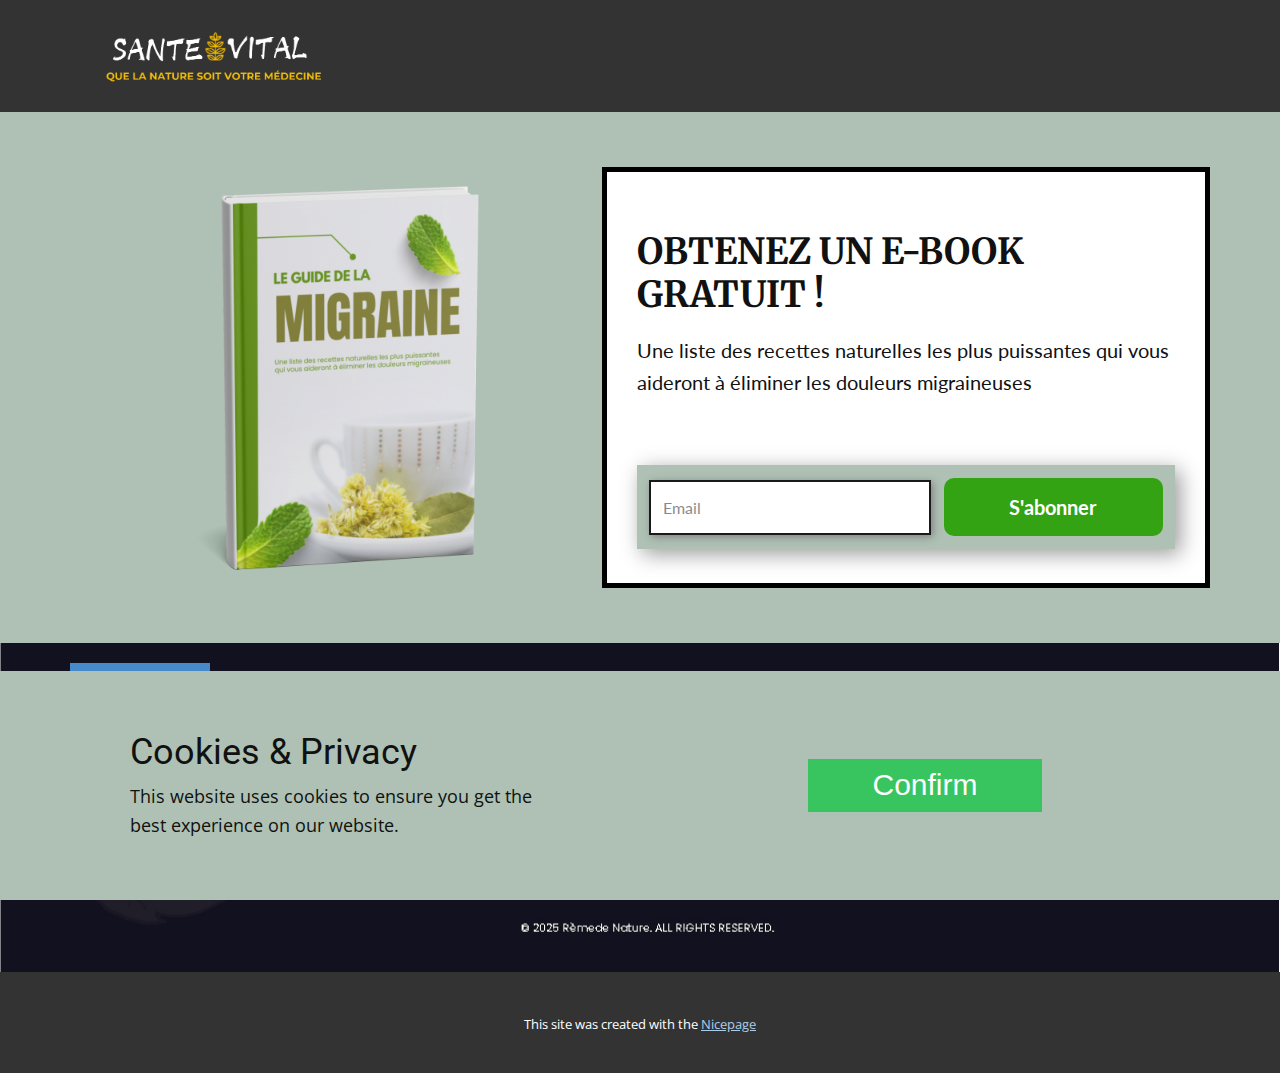
<file: E-book-gratuit-!.html>
<!DOCTYPE html>
<html style="font-size: 16px;" lang="pt"><head>
    <meta name="viewport" content="width=device-width, initial-scale=1.0">
    <meta charset="utf-8">
    <meta name="keywords" content="">
    <meta name="description" content="">
    <title>E-book gratuit !</title>
    <link rel="stylesheet" href="nicepage.css" media="screen">
<link rel="stylesheet" href="E-book-gratuit-!.css" media="screen">
    <script class="u-script" type="text/javascript" src="jquery.js" defer=""></script>
    <script class="u-script" type="text/javascript" src="nicepage.js" defer=""></script>
    <meta name="generator" content="Nicepage 7.4.4, nicepage.com">
    <meta name="referrer" content="origin">
    <meta property="og:url" content="https://dernatur.shop/e-book-gratuit">
    <link rel="icon" href="images/favicon.png">
    
    
    
    <link id="u-theme-google-font" rel="stylesheet" href="https://fonts.googleapis.com/css?family=Roboto:100,100i,300,300i,400,400i,500,500i,700,700i,900,900i|Open+Sans:300,300i,400,400i,500,500i,600,600i,700,700i,800,800i">
    <link id="u-page-google-font" rel="stylesheet" href="https://fonts.googleapis.com/css?family=Merriweather:300,300i,400,400i,700,700i,900,900i|Lato:100,100i,300,300i,400,400i,700,700i,900,900i">
    <script type="application/ld+json">{
		"@context": "http://schema.org",
		"@type": "Organization",
		"name": "Santé Vital",
		"logo": "images/Jardindegurison5.png"
}</script>
    <meta name="theme-color" content="#478ac9">
    <meta property="og:title" content="E-book gratuit !">
    <meta property="og:description" content="">
    <meta property="og:type" content="website">
  <meta data-intl-tel-input-cdn-path="intlTelInput/"></head>
  <body data-path-to-root="./" data-include-products="true" class="u-body u-xl-mode" data-lang="pt"><header class="u-clearfix u-grey-80 u-header" id="header"><div class="u-clearfix u-sheet u-sheet-1">
        <a href="#" class="u-align-center-md u-align-center-sm u-align-center-xs u-image u-logo u-image-1" data-image-width="768" data-image-height="169">
          <img src="images/Jardindegurison5.png" class="u-logo-image u-logo-image-1">
        </a>
      </div></header>
    <section class="u-clearfix u-container-align-center u-custom-color-9 u-section-1" id="sec-6325">
      <div class="u-clearfix u-sheet u-sheet-1">
        <div class="data-layout-selected u-clearfix u-expanded-width u-layout-wrap u-layout-wrap-1">
          <div class="u-layout">
            <div class="u-layout-row">
              <div class="u-container-align-center u-container-style u-layout-cell u-size-28-lg u-size-28-xl u-size-60-md u-size-60-sm u-size-60-xs u-layout-cell-1">
                <div class="u-container-layout u-valign-middle u-container-layout-1">
                  <img class="custom-expanded u-image u-image-contain u-image-1" src="images/Semnome2048x2048px2.png" data-image-width="2048" data-image-height="2048">
                </div>
              </div>
              <div class="u-container-align-center-md u-container-align-center-sm u-container-align-center-xs u-container-style u-layout-cell u-size-32-lg u-size-32-xl u-size-60-md u-size-60-sm u-size-60-xs u-white u-layout-cell-2">
                <div class="u-border-5 u-border-black u-container-layout u-container-layout-2">
                  <h3 class="u-align-center-md u-align-center-sm u-align-center-xs u-align-left-lg u-align-left-xl u-custom-font u-font-merriweather u-text u-text-default u-text-1"> Obtenez un e-book gratuit !</h3>
                  <p class="u-align-center-md u-align-center-sm u-align-center-xs u-align-left-lg u-align-left-xl u-custom-font u-font-lato u-text u-text-default u-text-2"> Une liste des recettes naturelles les plus puissantes qui vous aideront à éliminer les douleurs migraineuses<br>
                  </p>
                  <div class="u-border-11 u-border-custom-color-9 u-custom-color-9 u-form u-form-1">
                    <form action="https://forms.nicepagesrv.com/v2/form/process" class="u-clearfix u-form-horizontal u-form-spacing-13 u-inner-form" source="email" name="form-1" style="padding: 1px;" redirect-address="https://drive.google.com/file/d/1kFaWgYKowP_oICnLDPSVUn2MupN8xYCs/view?usp=sharing" redirect="true">
                      <div class="u-form-email u-form-group u-label-none">
                        <label for="email-09c8" class="u-label">Email</label>
                        <input type="email" placeholder="Email" id="email-09c8" name="email" class="u-border-2 u-border-grey-90 u-custom-font u-font-lato u-input u-input-rectangle u-text-body-color u-input-1" required="">
                      </div>
                      <div class="u-align-left u-form-group u-form-submit u-label-none">
                        <a href="#" class="u-active-custom-color-10 u-border-none u-btn u-btn-round u-btn-submit u-button-style u-custom-color-10 u-custom-font u-font-lato u-hover-custom-color-10 u-radius u-btn-1"> S'abonner</a>
                        <input type="submit" value="submit" class="u-form-control-hidden">
                      </div>
                      <div class="u-form-send-message u-form-send-success"> Thank you! Your message has been sent. </div>
                      <div class="u-form-send-error u-form-send-message"> Unable to send your message. Please fix errors then try again. </div>
                      <input type="hidden" value="" name="recaptchaResponse">
                      <input type="hidden" name="formServices" value="4eddaa73-af36-3db8-f74d-b4d9a27a1f5f">
                    </form>
                  </div>
                </div>
              </div>
            </div>
          </div>
        </div>
      </div>
    </section>
    
    
    
    <footer class="u-align-center u-clearfix u-container-align-center u-footer u-image u-footer" id="footer"><div class="u-clearfix u-sheet u-sheet-1">
        <a href="./" data-page-id="1848626447" class="u-btn u-button-style u-btn-1" title="Santé Vital">Santé Vital</a>
      </div></footer>
    <section class="u-backlink u-clearfix u-grey-80">
      <p class="u-text">
        <span>This site was created with the </span>
        <a class="u-link" href="https://nicepage.com/" target="_blank" rel="nofollow">
          <span>Nicepage</span>
        </a>
      </p>
    </section><section class="u-align-center u-clearfix u-container-align-center u-cookies-consent u-custom-color-9 u-cookies-consent" id="gdpr">
      <div class="u-clearfix u-sheet u-valign-middle u-sheet-1">
        <div class="data-layout-selected u-clearfix u-expanded-width u-layout-wrap u-layout-wrap-1">
          <div class="u-gutter-0 u-layout">
            <div class="u-layout-row">
              <div class="u-container-style u-layout-cell u-shape-rectangle u-size-30 u-layout-cell-1">
                <div class="u-container-layout u-valign-middle u-container-layout-1">
                  <h3 class="u-text u-text-default u-text-1">Cookies &amp; Privacy</h3>
                  <p class="u-text u-text-default u-text-2">This website uses cookies to ensure you get the best experience on our website.</p>
                </div>
              </div>
              <div class="u-align-left u-container-style u-layout-cell u-shape-rectangle u-size-30 u-layout-cell-2">
                <div class="u-container-layout u-container-layout-2">
                  <a href="###" class="u-border-none u-btn u-button-confirm u-button-style u-custom-color-8 u-custom-font u-font-arial u-btn-1">Confirm</a>
                </div>
              </div>
            </div>
          </div>
        </div>
      </div>
    <style> .u-cookies-consent {
  background-image: none;
}

.u-cookies-consent .u-sheet-1 {
  min-height: 228px;
}

.u-cookies-consent .u-layout-wrap-1 {
  margin-top: 30px;
  margin-bottom: 30px;
}

.u-cookies-consent .u-layout-cell-1 {
  min-height: 152px;
}

.u-cookies-consent .u-container-layout-1 {
  padding: 30px 60px;
}

.u-cookies-consent .u-text-1 {
  margin-top: 0;
  margin-right: 20px;
  margin-bottom: 0;
}

.u-cookies-consent .u-text-2 {
  margin: 8px 20px 0 0;
}

.u-cookies-consent .u-layout-cell-2 {
  min-height: 169px;
}

.u-cookies-consent .u-container-layout-2 {
  padding: 30px;
}

.u-cookies-consent .u-btn-1 {
  font-size: 1.875rem;
  background-image: none;
  margin: 28px auto 0;
  padding: 5px 64px 6px;
}

@media (max-width: 1199px) {
  .u-cookies-consent .u-sheet-1 {
    min-height: 201px;
  }

  .u-cookies-consent .u-layout-cell-1 {
    min-height: 125px;
  }

  .u-cookies-consent .u-text-1 {
    margin-right: 0;
  }

  .u-cookies-consent .u-text-2 {
    margin-right: 0;
  }

  .u-cookies-consent .u-layout-cell-2 {
    min-height: 139px;
  }
}

@media (max-width: 991px) {
  .u-cookies-consent .u-sheet-1 {
    min-height: 176px;
  }

  .u-cookies-consent .u-layout-cell-1 {
    min-height: 100px;
  }

  .u-cookies-consent .u-container-layout-1 {
    padding-left: 30px;
    padding-right: 30px;
  }

  .u-cookies-consent .u-layout-cell-2 {
    min-height: 100px;
  }
}

@media (max-width: 767px) {
  .u-cookies-consent .u-sheet-1 {
    min-height: 276px;
  }

  .u-cookies-consent .u-layout-cell-1 {
    min-height: 154px;
  }

  .u-cookies-consent .u-container-layout-1 {
    padding-left: 10px;
    padding-right: 10px;
    padding-bottom: 20px;
  }

  .u-cookies-consent .u-layout-cell-2 {
    min-height: 65px;
  }

  .u-cookies-consent .u-container-layout-2 {
    padding: 10px;
  }
}

@media (max-width: 575px) {
  .u-cookies-consent .u-layout-cell-1 {
    min-height: 100px;
  }

  .u-cookies-consent .u-layout-cell-2 {
    min-height: 15px;
  }
}</style></section>
  
</body></html>
</file>
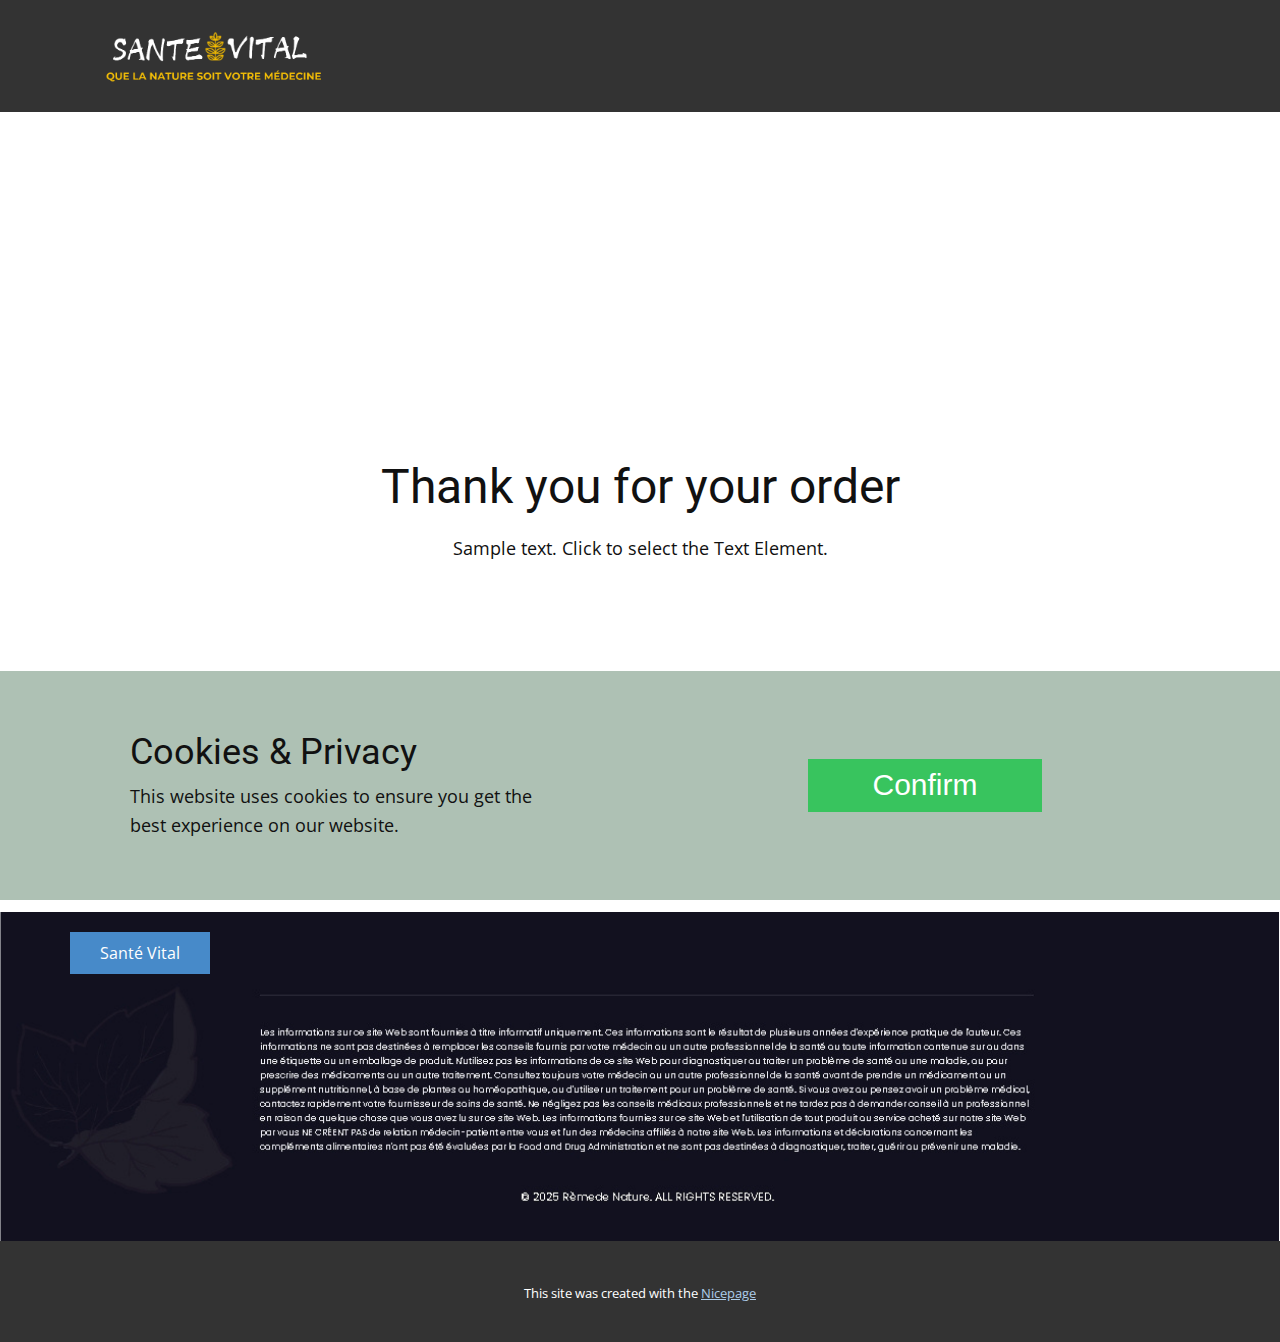
<file: thank-you-page.html>
<!DOCTYPE html>
<html style="font-size: 16px;" lang="pt"><head>
    <meta name="viewport" content="width=device-width, initial-scale=1.0">
    <meta charset="utf-8">
    <meta name="keywords" content="Thank you for your order">
    <meta name="description" content="">
    <title>Thank You Page Template</title>
    <link rel="stylesheet" href="nicepage.css" media="screen">
<link rel="stylesheet" href="Thank-You-Page-Template.css" media="screen">
    <script class="u-script" type="text/javascript" src="jquery.js" defer=""></script>
    <script class="u-script" type="text/javascript" src="nicepage.js" defer=""></script>
    <meta name="generator" content="Nicepage 7.4.4, nicepage.com">
    <link rel="icon" href="images/favicon.png">
    
    
    
    <link id="u-theme-google-font" rel="stylesheet" href="https://fonts.googleapis.com/css?family=Roboto:100,100i,300,300i,400,400i,500,500i,700,700i,900,900i|Open+Sans:300,300i,400,400i,500,500i,600,600i,700,700i,800,800i">
    <script type="application/ld+json">{
		"@context": "http://schema.org",
		"@type": "Organization",
		"name": "Santé Vital",
		"logo": "images/Jardindegurison5.png"
}</script>
    <meta name="theme-color" content="#478ac9">
    <meta property="og:title" content="Thank You Page Template">
    <meta property="og:description" content="">
    <meta property="og:type" content="website">
  <meta data-intl-tel-input-cdn-path="intlTelInput/"></head>
  <body data-path-to-root="./" data-include-products="true" class="u-body u-xl-mode" data-lang="pt"><header class="u-clearfix u-grey-80 u-header" id="header"><div class="u-clearfix u-sheet u-sheet-1">
        <a href="#" class="u-align-center-md u-align-center-sm u-align-center-xs u-image u-logo u-image-1" data-image-width="768" data-image-height="169">
          <img src="images/Jardindegurison5.png" class="u-logo-image u-logo-image-1">
        </a>
      </div></header>
    <section class="u-align-center u-clearfix u-container-align-center u-section-1" id="block-1">
      <div class="u-clearfix u-sheet u-valign-middle u-sheet-1">
        <h2 class="u-align-center u-text u-text-default u-text-1"> Thank you for your order</h2>
        <p class="u-align-center u-text u-text-default u-text-2">Sample text. Click to select the Text Element.</p>
      </div>
    </section>
    
    
    
    <footer class="u-align-center u-clearfix u-container-align-center u-footer u-image u-footer" id="footer"><div class="u-clearfix u-sheet u-sheet-1">
        <a href="./" data-page-id="1848626447" class="u-btn u-button-style u-btn-1" title="Santé Vital">Santé Vital</a>
      </div></footer>
    <section class="u-backlink u-clearfix u-grey-80">
      <p class="u-text">
        <span>This site was created with the </span>
        <a class="u-link" href="https://nicepage.com/" target="_blank" rel="nofollow">
          <span>Nicepage</span>
        </a>
      </p>
    </section><section class="u-align-center u-clearfix u-container-align-center u-cookies-consent u-custom-color-9 u-cookies-consent" id="gdpr">
      <div class="u-clearfix u-sheet u-valign-middle u-sheet-1">
        <div class="data-layout-selected u-clearfix u-expanded-width u-layout-wrap u-layout-wrap-1">
          <div class="u-gutter-0 u-layout">
            <div class="u-layout-row">
              <div class="u-container-style u-layout-cell u-shape-rectangle u-size-30 u-layout-cell-1">
                <div class="u-container-layout u-valign-middle u-container-layout-1">
                  <h3 class="u-text u-text-default u-text-1">Cookies &amp; Privacy</h3>
                  <p class="u-text u-text-default u-text-2">This website uses cookies to ensure you get the best experience on our website.</p>
                </div>
              </div>
              <div class="u-align-left u-container-style u-layout-cell u-shape-rectangle u-size-30 u-layout-cell-2">
                <div class="u-container-layout u-container-layout-2">
                  <a href="###" class="u-border-none u-btn u-button-confirm u-button-style u-custom-color-8 u-custom-font u-font-arial u-btn-1">Confirm</a>
                </div>
              </div>
            </div>
          </div>
        </div>
      </div>
    <style> .u-cookies-consent {
  background-image: none;
}

.u-cookies-consent .u-sheet-1 {
  min-height: 228px;
}

.u-cookies-consent .u-layout-wrap-1 {
  margin-top: 30px;
  margin-bottom: 30px;
}

.u-cookies-consent .u-layout-cell-1 {
  min-height: 152px;
}

.u-cookies-consent .u-container-layout-1 {
  padding: 30px 60px;
}

.u-cookies-consent .u-text-1 {
  margin-top: 0;
  margin-right: 20px;
  margin-bottom: 0;
}

.u-cookies-consent .u-text-2 {
  margin: 8px 20px 0 0;
}

.u-cookies-consent .u-layout-cell-2 {
  min-height: 169px;
}

.u-cookies-consent .u-container-layout-2 {
  padding: 30px;
}

.u-cookies-consent .u-btn-1 {
  font-size: 1.875rem;
  background-image: none;
  margin: 28px auto 0;
  padding: 5px 64px 6px;
}

@media (max-width: 1199px) {
  .u-cookies-consent .u-sheet-1 {
    min-height: 201px;
  }

  .u-cookies-consent .u-layout-cell-1 {
    min-height: 125px;
  }

  .u-cookies-consent .u-text-1 {
    margin-right: 0;
  }

  .u-cookies-consent .u-text-2 {
    margin-right: 0;
  }

  .u-cookies-consent .u-layout-cell-2 {
    min-height: 139px;
  }
}

@media (max-width: 991px) {
  .u-cookies-consent .u-sheet-1 {
    min-height: 176px;
  }

  .u-cookies-consent .u-layout-cell-1 {
    min-height: 100px;
  }

  .u-cookies-consent .u-container-layout-1 {
    padding-left: 30px;
    padding-right: 30px;
  }

  .u-cookies-consent .u-layout-cell-2 {
    min-height: 100px;
  }
}

@media (max-width: 767px) {
  .u-cookies-consent .u-sheet-1 {
    min-height: 276px;
  }

  .u-cookies-consent .u-layout-cell-1 {
    min-height: 154px;
  }

  .u-cookies-consent .u-container-layout-1 {
    padding-left: 10px;
    padding-right: 10px;
    padding-bottom: 20px;
  }

  .u-cookies-consent .u-layout-cell-2 {
    min-height: 65px;
  }

  .u-cookies-consent .u-container-layout-2 {
    padding: 10px;
  }
}

@media (max-width: 575px) {
  .u-cookies-consent .u-layout-cell-1 {
    min-height: 100px;
  }

  .u-cookies-consent .u-layout-cell-2 {
    min-height: 15px;
  }
}</style></section>
  
</body></html>
</file>
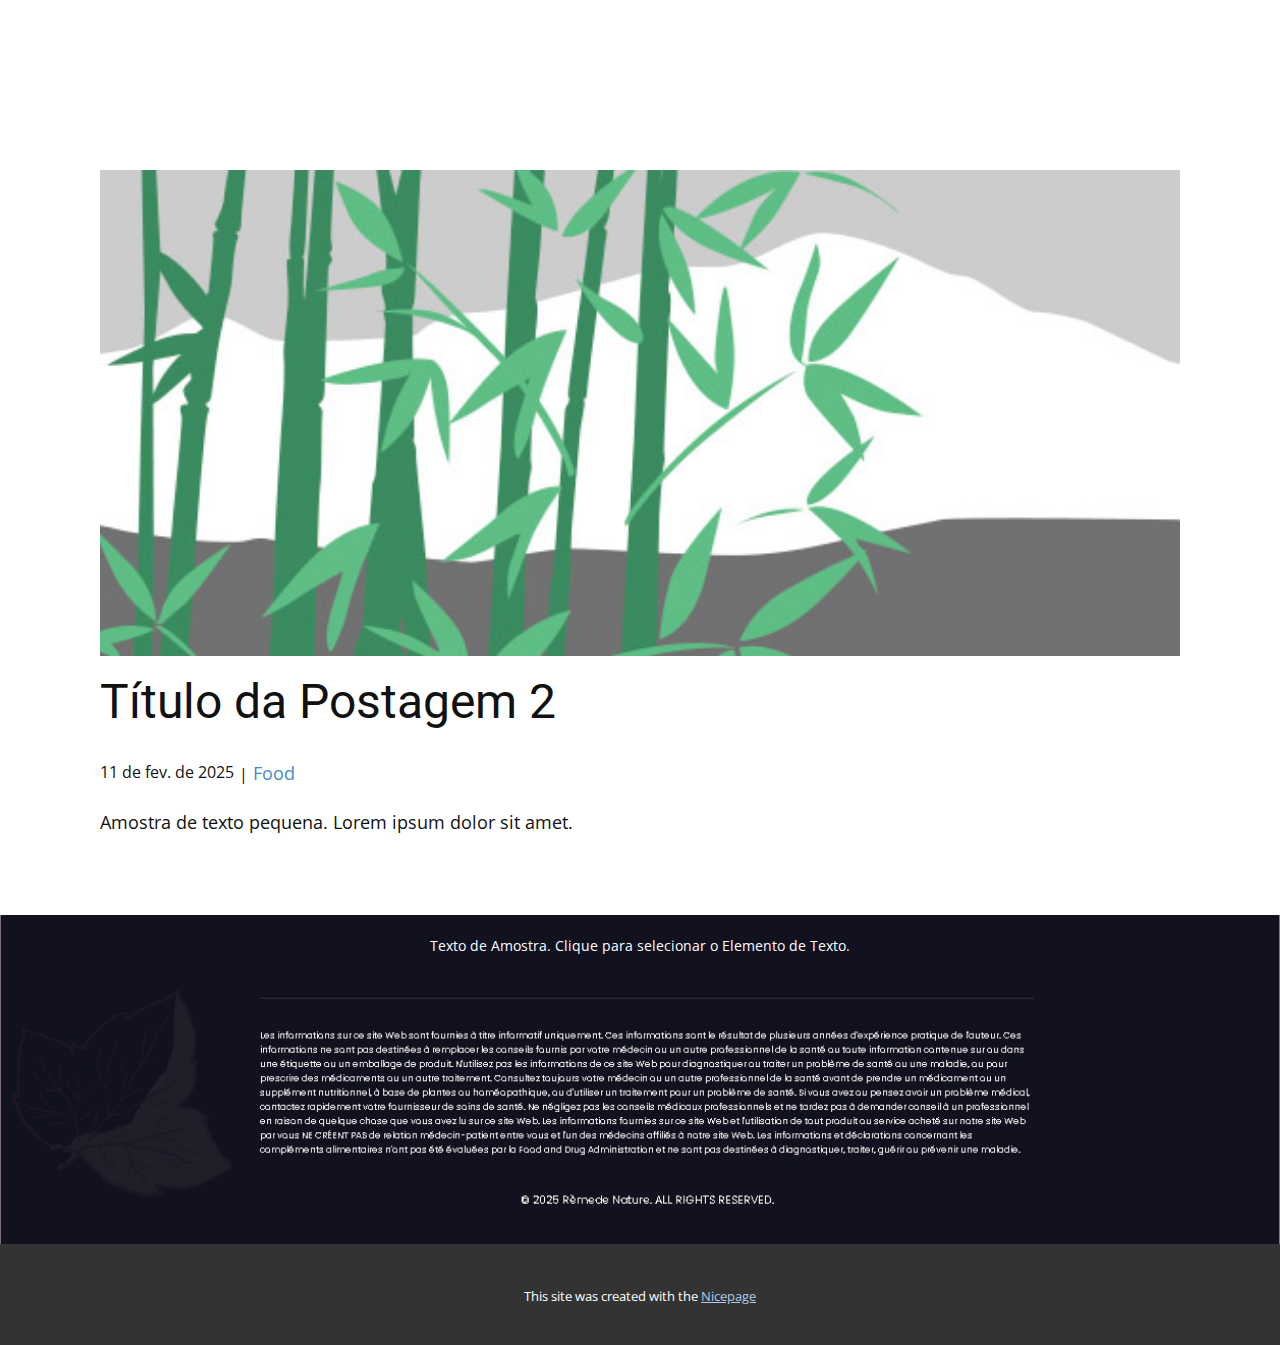
<file: blog/post-1.html>
<!DOCTYPE html>
<html style="font-size: 16px;" lang="fr-FR"><head>
    <meta name="viewport" content="width=device-width, initial-scale=1.0">
    <meta charset="utf-8">
    <meta name="keywords" content="Título da Postagem 1">
    <meta name="description" content="">
    <title>Título da Postagem 2</title>
    <link rel="stylesheet" href="../nicepage.css" media="screen">
<link rel="stylesheet" href="../Post-Template.css" media="screen">
    <script class="u-script" type="text/javascript" src="../jquery.js" defer=""></script>
    <script class="u-script" type="text/javascript" src="../nicepage.js" defer=""></script>
    <meta name="generator" content="Nicepage 7.3.1, nicepage.com">
    <link rel="icon" href="../images/favicon.png">
    
    
    
    <link id="u-theme-google-font" rel="stylesheet" href="https://fonts.googleapis.com/css?family=Roboto:100,100i,300,300i,400,400i,500,500i,700,700i,900,900i|Open+Sans:300,300i,400,400i,500,500i,600,600i,700,700i,800,800i">
    <script type="application/ld+json">{
		"@context": "http://schema.org",
		"@type": "Organization",
		"name": "Site2"
}</script>
    <meta name="theme-color" content="#478ac9">
  <meta data-intl-tel-input-cdn-path="intlTelInput/"></head>
  <body data-path-to-root="./" data-include-products="true" class="u-body u-xl-mode" data-lang="fr"><header class="u-clearfix u-header" id="header" data-animation-name="" data-animation-duration="0" data-animation-delay="0" data-animation-direction=""><div class="u-clearfix u-sheet u-sheet-1"></div></header>
    <section class="u-align-center u-clearfix u-section-1" id="block-1">
      <div class="u-clearfix u-sheet u-valign-middle-md u-valign-middle-sm u-valign-middle-xs u-sheet-1"><!--post_details--><!--post_details_options_json--><!--{"source":""}--><!--/post_details_options_json--><!--blog_post-->
        <div class="u-container-style u-expanded-width u-post-details u-post-details-1">
          <div class="u-container-layout u-valign-middle u-container-layout-1"><!--blog_post_image-->
            <img alt="" class="u-blog-control u-expanded-width u-image u-image-default u-image-1" src="../images/68f64b9d.jpeg"><!--/blog_post_image--><!--blog_post_header-->
            <h2 class="u-blog-control u-text u-text-1">Título da Postagem 2</h2><!--/blog_post_header--><!--blog_post_metadata-->
            <div class="u-blog-control u-metadata u-metadata-1"><!--blog_post_metadata_date-->
              <span class="u-meta-date u-meta-icon">11 de fev. de 2025</span><!--/blog_post_metadata_date--><!--blog_post_metadata_category-->
              <span class="u-meta-category u-meta-icon"><a href="../blog/blog.html#/blog-1///1">Food</a></span><!--/blog_post_metadata_category--><!--blog_post_metadata_comments-->
              <!--/blog_post_metadata_comments-->
            </div><!--/blog_post_metadata--><!--blog_post_content-->
            <div class="u-align-justify u-blog-control u-post-content u-text u-text-2 fr-view">
  <p>Amostra de texto pequena. Lorem ipsum dolor sit amet.</p>
  </div><!--/blog_post_content-->
          </div>
        </div><!--/blog_post--><!--/post_details-->
      </div>
    </section>
    
    
    
    <footer class="u-align-center u-clearfix u-container-align-center u-footer u-palette-2-base u-footer" id="footer"><div class="u-clearfix u-sheet u-sheet-1">
        <p class="u-small-text u-text u-text-variant u-text-1">Texto de Amostra. Clique para selecionar o Elemento de Texto.</p>
      </div></footer>
    <section class="u-backlink u-clearfix u-grey-80">
      <p class="u-text">
        <span>This site was created with the </span>
        <a class="u-link" href="https://nicepage.com/" target="_blank" rel="nofollow">
          <span>Nicepage</span>
        </a>
      </p>
    </section>
  
</body></html>
</file>
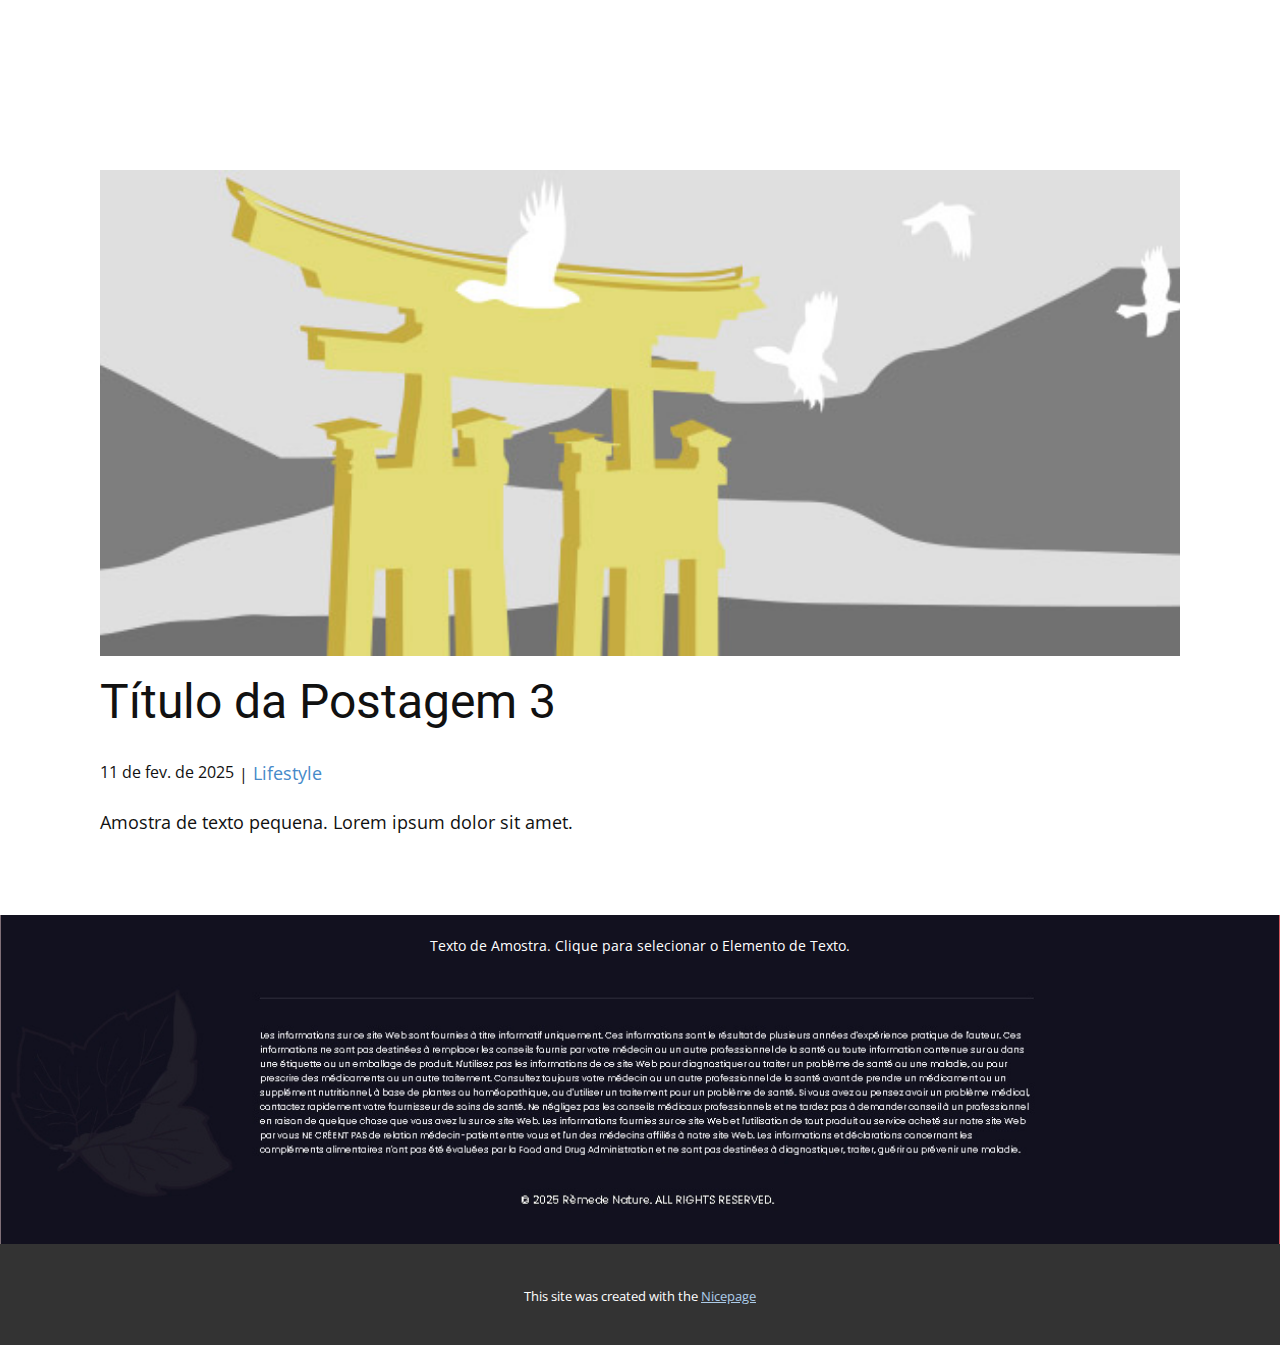
<file: blog/post-2.html>
<!DOCTYPE html>
<html style="font-size: 16px;" lang="fr-FR"><head>
    <meta name="viewport" content="width=device-width, initial-scale=1.0">
    <meta charset="utf-8">
    <meta name="keywords" content="Título da Postagem 1">
    <meta name="description" content="">
    <title>Título da Postagem 3</title>
    <link rel="stylesheet" href="../nicepage.css" media="screen">
<link rel="stylesheet" href="../Post-Template.css" media="screen">
    <script class="u-script" type="text/javascript" src="../jquery.js" defer=""></script>
    <script class="u-script" type="text/javascript" src="../nicepage.js" defer=""></script>
    <meta name="generator" content="Nicepage 7.3.1, nicepage.com">
    <link rel="icon" href="../images/favicon.png">
    
    
    
    <link id="u-theme-google-font" rel="stylesheet" href="https://fonts.googleapis.com/css?family=Roboto:100,100i,300,300i,400,400i,500,500i,700,700i,900,900i|Open+Sans:300,300i,400,400i,500,500i,600,600i,700,700i,800,800i">
    <script type="application/ld+json">{
		"@context": "http://schema.org",
		"@type": "Organization",
		"name": "Site2"
}</script>
    <meta name="theme-color" content="#478ac9">
  <meta data-intl-tel-input-cdn-path="intlTelInput/"></head>
  <body data-path-to-root="./" data-include-products="true" class="u-body u-xl-mode" data-lang="fr"><header class="u-clearfix u-header" id="header" data-animation-name="" data-animation-duration="0" data-animation-delay="0" data-animation-direction=""><div class="u-clearfix u-sheet u-sheet-1"></div></header>
    <section class="u-align-center u-clearfix u-section-1" id="block-1">
      <div class="u-clearfix u-sheet u-valign-middle-md u-valign-middle-sm u-valign-middle-xs u-sheet-1"><!--post_details--><!--post_details_options_json--><!--{"source":""}--><!--/post_details_options_json--><!--blog_post-->
        <div class="u-container-style u-expanded-width u-post-details u-post-details-1">
          <div class="u-container-layout u-valign-middle u-container-layout-1"><!--blog_post_image-->
            <img alt="" class="u-blog-control u-expanded-width u-image u-image-default u-image-1" src="../images/8ad73f3c.jpeg"><!--/blog_post_image--><!--blog_post_header-->
            <h2 class="u-blog-control u-text u-text-1">Título da Postagem 3</h2><!--/blog_post_header--><!--blog_post_metadata-->
            <div class="u-blog-control u-metadata u-metadata-1"><!--blog_post_metadata_date-->
              <span class="u-meta-date u-meta-icon">11 de fev. de 2025</span><!--/blog_post_metadata_date--><!--blog_post_metadata_category-->
              <span class="u-meta-category u-meta-icon"><a href="../blog/blog.html#/blog-1///3">Lifestyle</a></span><!--/blog_post_metadata_category--><!--blog_post_metadata_comments-->
              <!--/blog_post_metadata_comments-->
            </div><!--/blog_post_metadata--><!--blog_post_content-->
            <div class="u-align-justify u-blog-control u-post-content u-text u-text-2 fr-view">
  <p>Amostra de texto pequena. Lorem ipsum dolor sit amet.</p>
  </div><!--/blog_post_content-->
          </div>
        </div><!--/blog_post--><!--/post_details-->
      </div>
    </section>
    
    
    
    <footer class="u-align-center u-clearfix u-container-align-center u-footer u-palette-2-base u-footer" id="footer"><div class="u-clearfix u-sheet u-sheet-1">
        <p class="u-small-text u-text u-text-variant u-text-1">Texto de Amostra. Clique para selecionar o Elemento de Texto.</p>
      </div></footer>
    <section class="u-backlink u-clearfix u-grey-80">
      <p class="u-text">
        <span>This site was created with the </span>
        <a class="u-link" href="https://nicepage.com/" target="_blank" rel="nofollow">
          <span>Nicepage</span>
        </a>
      </p>
    </section>
  
</body></html>
</file>
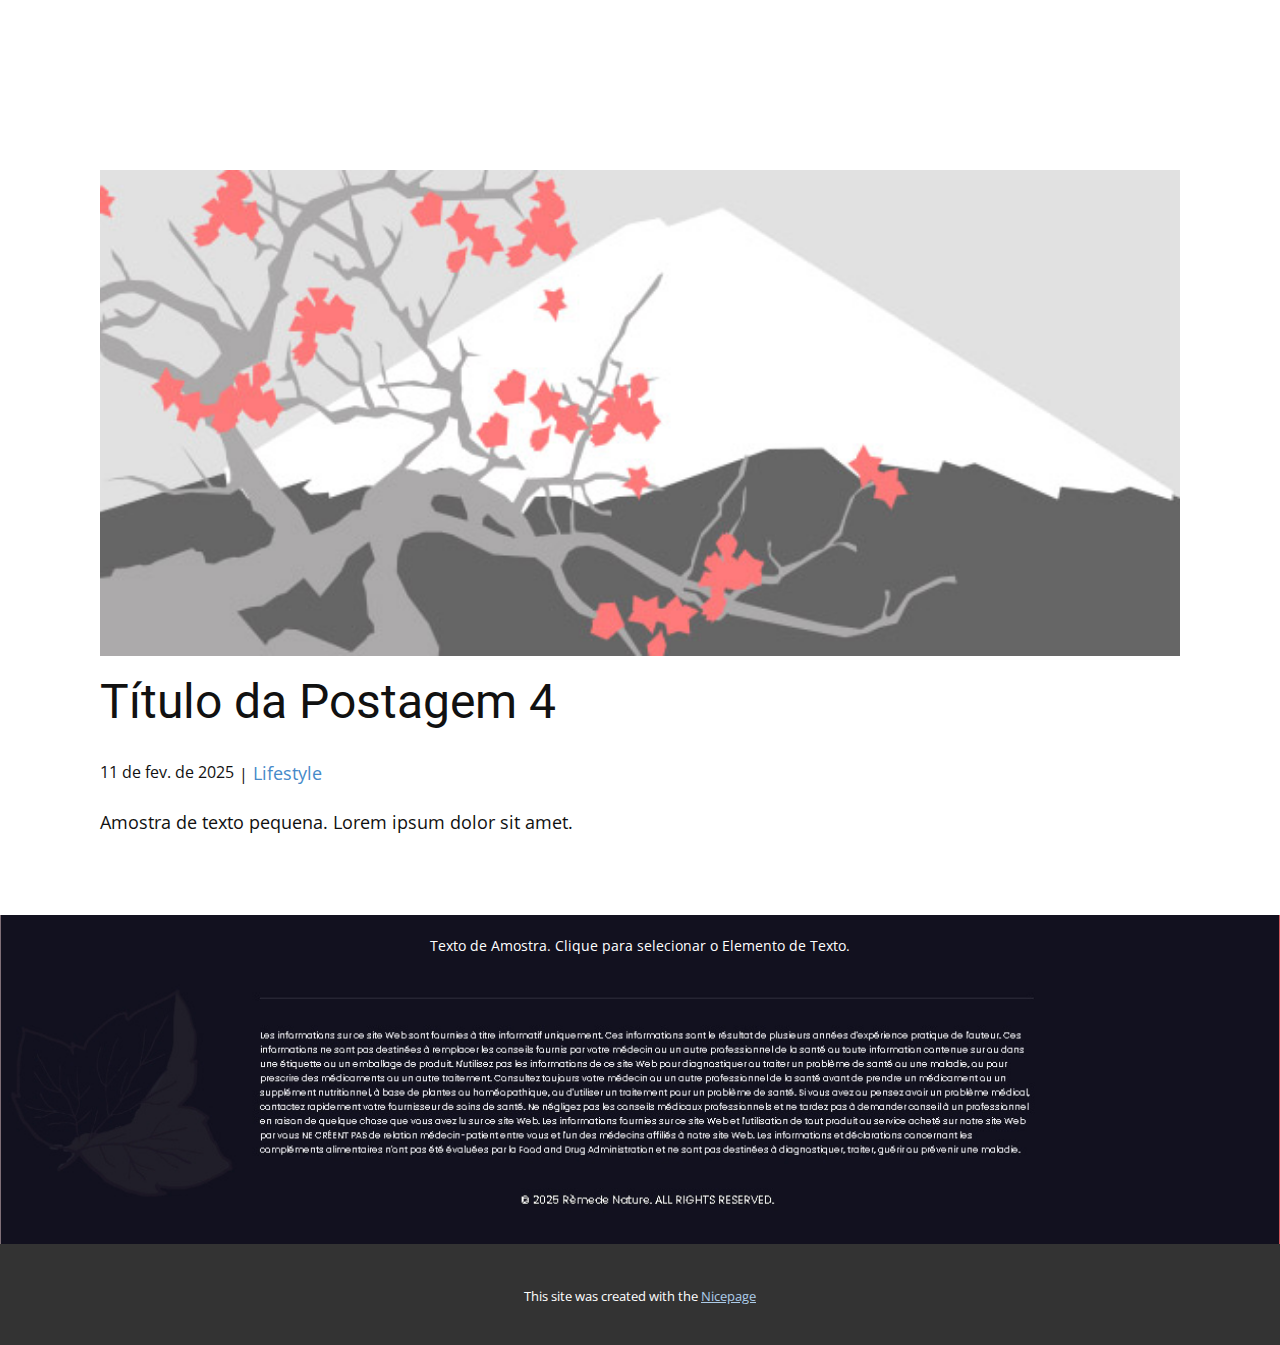
<file: blog/post-3.html>
<!DOCTYPE html>
<html style="font-size: 16px;" lang="fr-FR"><head>
    <meta name="viewport" content="width=device-width, initial-scale=1.0">
    <meta charset="utf-8">
    <meta name="keywords" content="Título da Postagem 1">
    <meta name="description" content="">
    <title>Título da Postagem 4</title>
    <link rel="stylesheet" href="../nicepage.css" media="screen">
<link rel="stylesheet" href="../Post-Template.css" media="screen">
    <script class="u-script" type="text/javascript" src="../jquery.js" defer=""></script>
    <script class="u-script" type="text/javascript" src="../nicepage.js" defer=""></script>
    <meta name="generator" content="Nicepage 7.3.1, nicepage.com">
    <link rel="icon" href="../images/favicon.png">
    
    
    
    <link id="u-theme-google-font" rel="stylesheet" href="https://fonts.googleapis.com/css?family=Roboto:100,100i,300,300i,400,400i,500,500i,700,700i,900,900i|Open+Sans:300,300i,400,400i,500,500i,600,600i,700,700i,800,800i">
    <script type="application/ld+json">{
		"@context": "http://schema.org",
		"@type": "Organization",
		"name": "Site2"
}</script>
    <meta name="theme-color" content="#478ac9">
  <meta data-intl-tel-input-cdn-path="intlTelInput/"></head>
  <body data-path-to-root="./" data-include-products="true" class="u-body u-xl-mode" data-lang="fr"><header class="u-clearfix u-header" id="header" data-animation-name="" data-animation-duration="0" data-animation-delay="0" data-animation-direction=""><div class="u-clearfix u-sheet u-sheet-1"></div></header>
    <section class="u-align-center u-clearfix u-section-1" id="block-1">
      <div class="u-clearfix u-sheet u-valign-middle-md u-valign-middle-sm u-valign-middle-xs u-sheet-1"><!--post_details--><!--post_details_options_json--><!--{"source":""}--><!--/post_details_options_json--><!--blog_post-->
        <div class="u-container-style u-expanded-width u-post-details u-post-details-1">
          <div class="u-container-layout u-valign-middle u-container-layout-1"><!--blog_post_image-->
            <img alt="" class="u-blog-control u-expanded-width u-image u-image-default u-image-1" src="../images/0fd3416c.jpeg"><!--/blog_post_image--><!--blog_post_header-->
            <h2 class="u-blog-control u-text u-text-1">Título da Postagem 4</h2><!--/blog_post_header--><!--blog_post_metadata-->
            <div class="u-blog-control u-metadata u-metadata-1"><!--blog_post_metadata_date-->
              <span class="u-meta-date u-meta-icon">11 de fev. de 2025</span><!--/blog_post_metadata_date--><!--blog_post_metadata_category-->
              <span class="u-meta-category u-meta-icon"><a href="../blog/blog.html#/blog-1///3">Lifestyle</a></span><!--/blog_post_metadata_category--><!--blog_post_metadata_comments-->
              <!--/blog_post_metadata_comments-->
            </div><!--/blog_post_metadata--><!--blog_post_content-->
            <div class="u-align-justify u-blog-control u-post-content u-text u-text-2 fr-view">
  <p>Amostra de texto pequena. Lorem ipsum dolor sit amet.</p>
  </div><!--/blog_post_content-->
          </div>
        </div><!--/blog_post--><!--/post_details-->
      </div>
    </section>
    
    
    
    <footer class="u-align-center u-clearfix u-container-align-center u-footer u-palette-2-base u-footer" id="footer"><div class="u-clearfix u-sheet u-sheet-1">
        <p class="u-small-text u-text u-text-variant u-text-1">Texto de Amostra. Clique para selecionar o Elemento de Texto.</p>
      </div></footer>
    <section class="u-backlink u-clearfix u-grey-80">
      <p class="u-text">
        <span>This site was created with the </span>
        <a class="u-link" href="https://nicepage.com/" target="_blank" rel="nofollow">
          <span>Nicepage</span>
        </a>
      </p>
    </section>
  
</body></html>
</file>
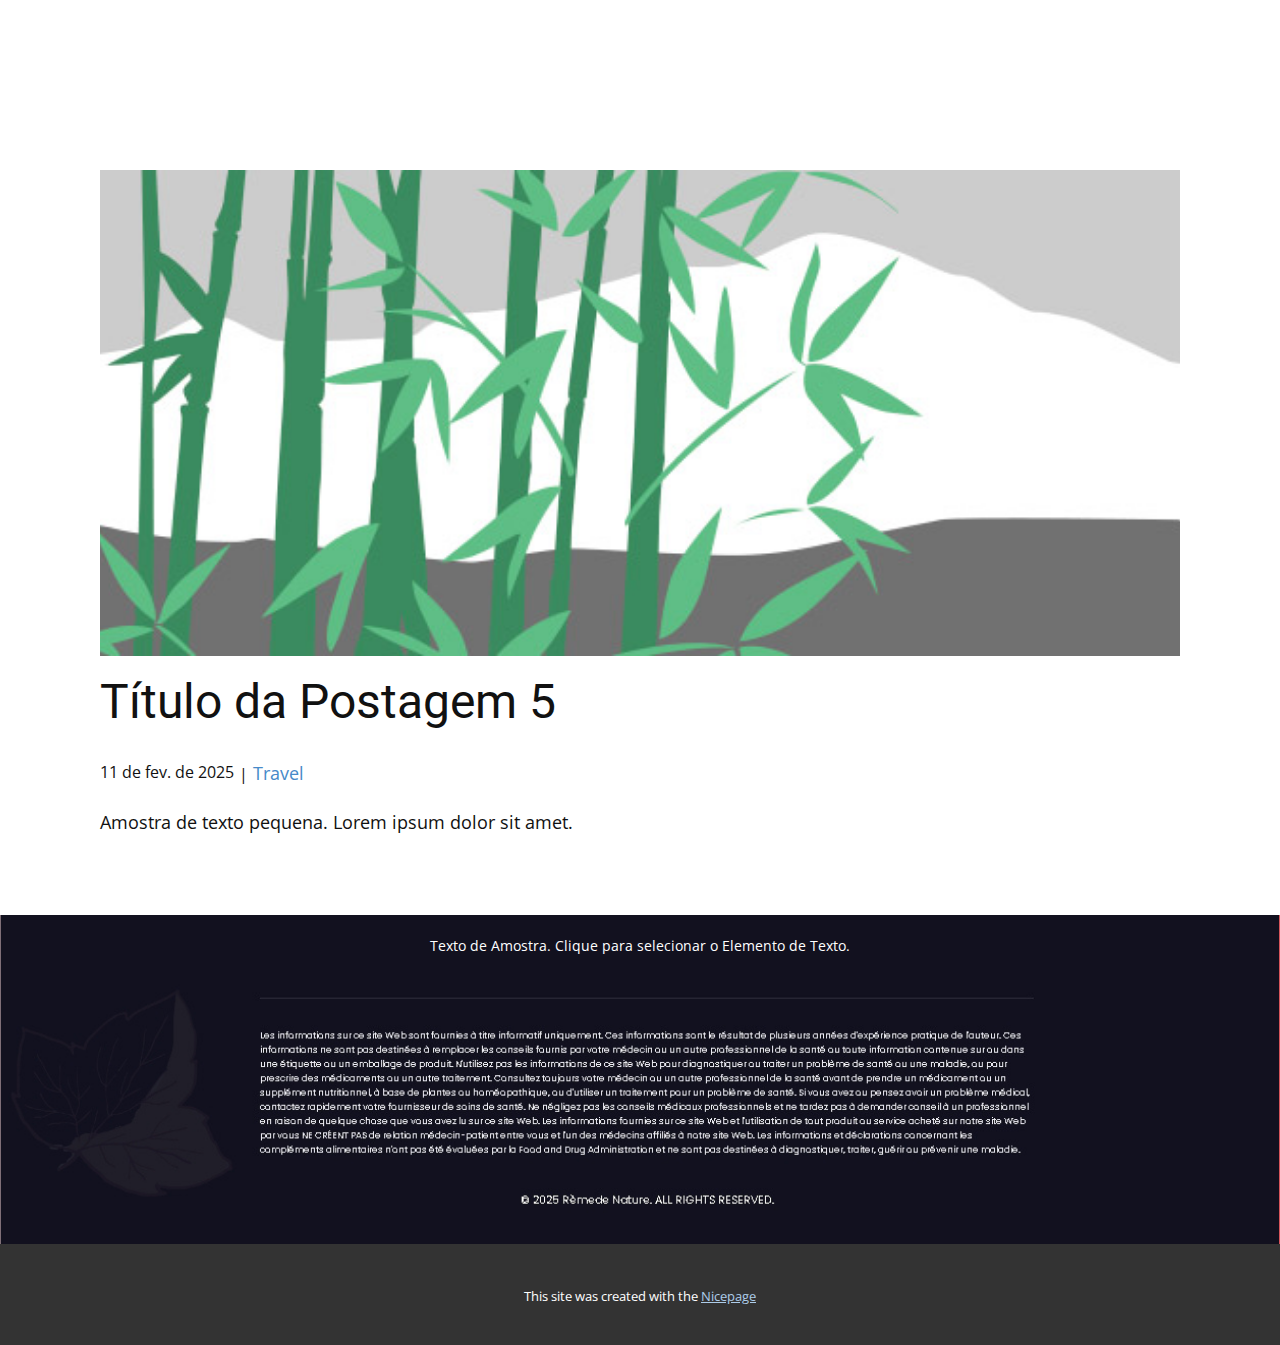
<file: blog/post-4.html>
<!DOCTYPE html>
<html style="font-size: 16px;" lang="pt"><head>
    <meta name="viewport" content="width=device-width, initial-scale=1.0">
    <meta charset="utf-8">
    <meta name="keywords" content="Título da Postagem 1">
    <meta name="description" content="">
    <title>Título da Postagem 5</title>
    <link rel="stylesheet" href="../nicepage.css" media="screen">
<link rel="stylesheet" href="../Post-Template.css" media="screen">
    <script class="u-script" type="text/javascript" src="../jquery.js" defer=""></script>
    <script class="u-script" type="text/javascript" src="../nicepage.js" defer=""></script>
    <meta name="generator" content="Nicepage 7.3.1, nicepage.com">
    
    
    
    <link id="u-theme-google-font" rel="stylesheet" href="https://fonts.googleapis.com/css?family=Roboto:100,100i,300,300i,400,400i,500,500i,700,700i,900,900i|Open+Sans:300,300i,400,400i,500,500i,600,600i,700,700i,800,800i">
    <script type="application/ld+json">{
		"@context": "http://schema.org",
		"@type": "Organization",
		"name": "Site2"
}</script>
    <meta name="theme-color" content="#478ac9">
  <meta data-intl-tel-input-cdn-path="intlTelInput/"></head>
  <body data-path-to-root="./" data-include-products="true" class="u-body u-xl-mode" data-lang="pt"><header class="u-clearfix u-header" id="header" data-animation-name="" data-animation-duration="0" data-animation-delay="0" data-animation-direction=""><div class="u-clearfix u-sheet u-sheet-1"></div></header>
    <section class="u-align-center u-clearfix u-section-1" id="block-1">
      <div class="u-clearfix u-sheet u-valign-middle-md u-valign-middle-sm u-valign-middle-xs u-sheet-1"><!--post_details--><!--post_details_options_json--><!--{"source":""}--><!--/post_details_options_json--><!--blog_post-->
        <div class="u-container-style u-expanded-width u-post-details u-post-details-1">
          <div class="u-container-layout u-valign-middle u-container-layout-1"><!--blog_post_image-->
            <img alt="" class="u-blog-control u-expanded-width u-image u-image-default u-image-1" src="../images/68f64b9d.jpeg"><!--/blog_post_image--><!--blog_post_header-->
            <h2 class="u-blog-control u-text u-text-1">Título da Postagem 5</h2><!--/blog_post_header--><!--blog_post_metadata-->
            <div class="u-blog-control u-metadata u-metadata-1"><!--blog_post_metadata_date-->
              <span class="u-meta-date u-meta-icon">11 de fev. de 2025</span><!--/blog_post_metadata_date--><!--blog_post_metadata_category-->
              <span class="u-meta-category u-meta-icon"><a href="../blog/blog.html#/blog-1///2">Travel</a></span><!--/blog_post_metadata_category--><!--blog_post_metadata_comments-->
              <!--/blog_post_metadata_comments-->
            </div><!--/blog_post_metadata--><!--blog_post_content-->
            <div class="u-align-justify u-blog-control u-post-content u-text u-text-2 fr-view">
  <p>Amostra de texto pequena. Lorem ipsum dolor sit amet.</p>
  </div><!--/blog_post_content-->
          </div>
        </div><!--/blog_post--><!--/post_details-->
      </div>
    </section>
    
    
    
    <footer class="u-align-center u-clearfix u-container-align-center u-footer u-palette-2-base u-footer" id="footer"><div class="u-clearfix u-sheet u-sheet-1">
        <p class="u-small-text u-text u-text-variant u-text-1">Texto de Amostra. Clique para selecionar o Elemento de Texto.</p>
      </div></footer>
    <section class="u-backlink u-clearfix u-grey-80">
      <p class="u-text">
        <span>This site was created with the </span>
        <a class="u-link" href="https://nicepage.com/" target="_blank" rel="nofollow">
          <span>Nicepage</span>
        </a>
      </p>
    </section>
  
</body></html>
</file>
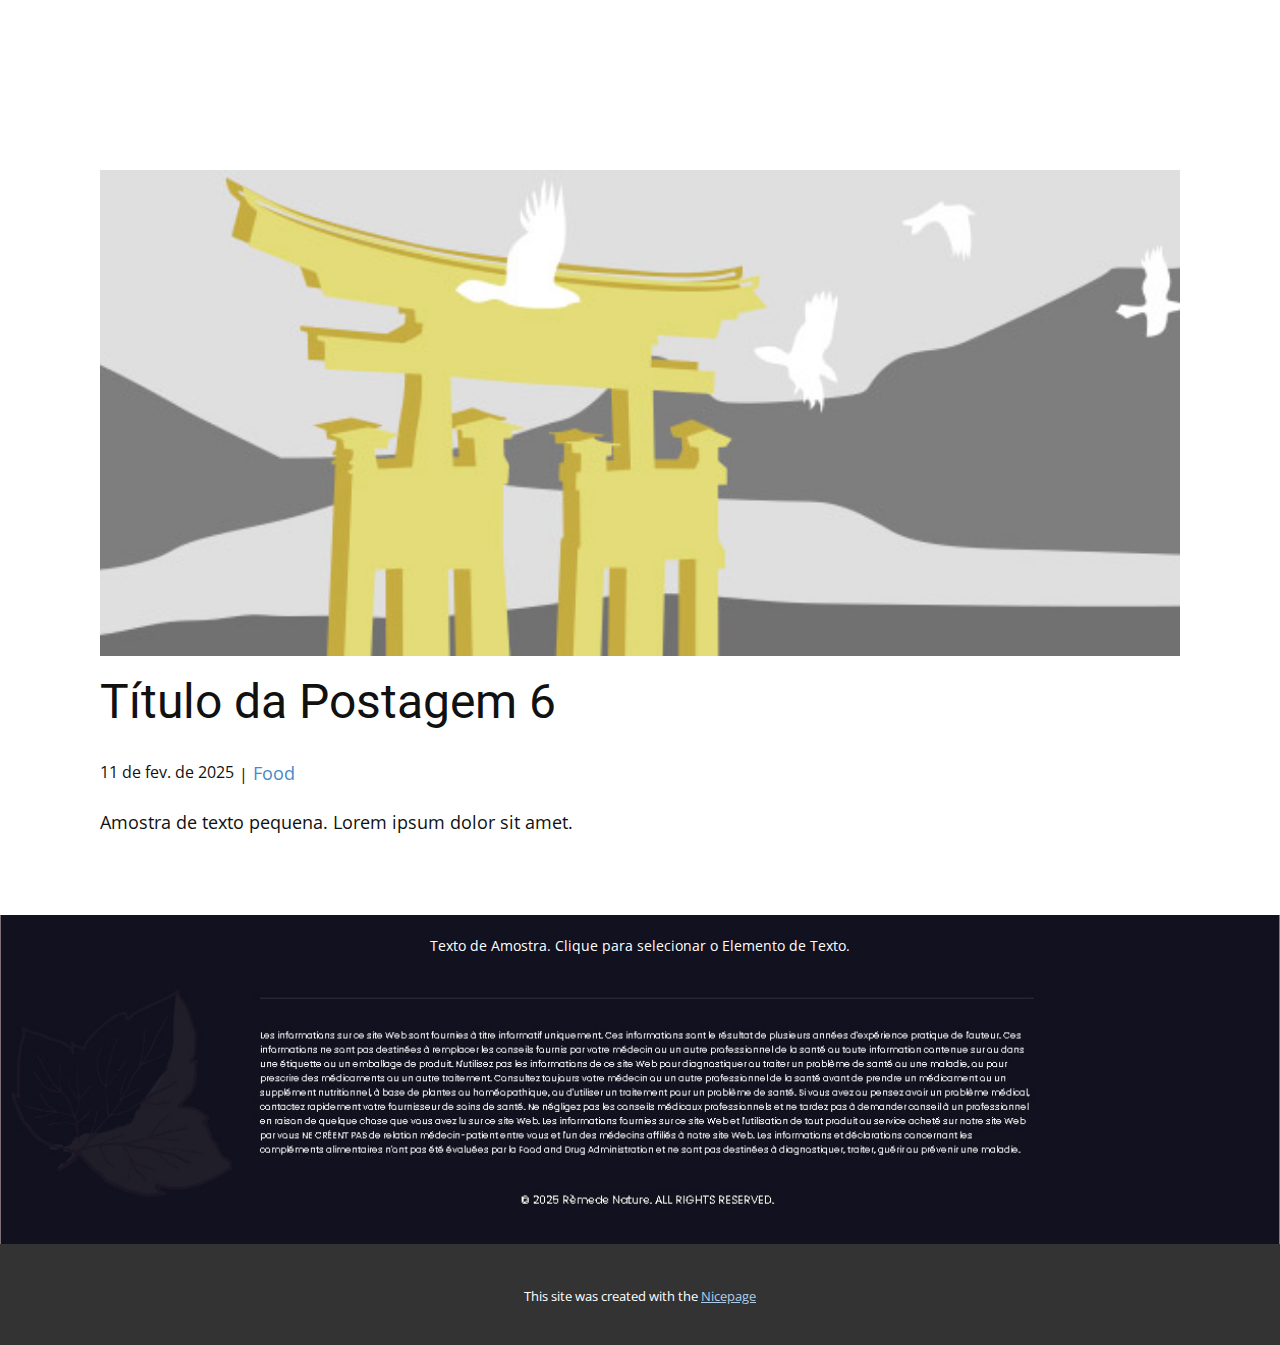
<file: blog/post-5.html>
<!DOCTYPE html>
<html style="font-size: 16px;" lang="pt"><head>
    <meta name="viewport" content="width=device-width, initial-scale=1.0">
    <meta charset="utf-8">
    <meta name="keywords" content="Título da Postagem 1">
    <meta name="description" content="">
    <title>Título da Postagem 6</title>
    <link rel="stylesheet" href="../nicepage.css" media="screen">
<link rel="stylesheet" href="../Post-Template.css" media="screen">
    <script class="u-script" type="text/javascript" src="../jquery.js" defer=""></script>
    <script class="u-script" type="text/javascript" src="../nicepage.js" defer=""></script>
    <meta name="generator" content="Nicepage 7.3.1, nicepage.com">
    
    
    
    <link id="u-theme-google-font" rel="stylesheet" href="https://fonts.googleapis.com/css?family=Roboto:100,100i,300,300i,400,400i,500,500i,700,700i,900,900i|Open+Sans:300,300i,400,400i,500,500i,600,600i,700,700i,800,800i">
    <script type="application/ld+json">{
		"@context": "http://schema.org",
		"@type": "Organization",
		"name": "Site2"
}</script>
    <meta name="theme-color" content="#478ac9">
  <meta data-intl-tel-input-cdn-path="intlTelInput/"></head>
  <body data-path-to-root="./" data-include-products="true" class="u-body u-xl-mode" data-lang="pt"><header class="u-clearfix u-header" id="header" data-animation-name="" data-animation-duration="0" data-animation-delay="0" data-animation-direction=""><div class="u-clearfix u-sheet u-sheet-1"></div></header>
    <section class="u-align-center u-clearfix u-section-1" id="block-1">
      <div class="u-clearfix u-sheet u-valign-middle-md u-valign-middle-sm u-valign-middle-xs u-sheet-1"><!--post_details--><!--post_details_options_json--><!--{"source":""}--><!--/post_details_options_json--><!--blog_post-->
        <div class="u-container-style u-expanded-width u-post-details u-post-details-1">
          <div class="u-container-layout u-valign-middle u-container-layout-1"><!--blog_post_image-->
            <img alt="" class="u-blog-control u-expanded-width u-image u-image-default u-image-1" src="../images/8ad73f3c.jpeg"><!--/blog_post_image--><!--blog_post_header-->
            <h2 class="u-blog-control u-text u-text-1">Título da Postagem 6</h2><!--/blog_post_header--><!--blog_post_metadata-->
            <div class="u-blog-control u-metadata u-metadata-1"><!--blog_post_metadata_date-->
              <span class="u-meta-date u-meta-icon">11 de fev. de 2025</span><!--/blog_post_metadata_date--><!--blog_post_metadata_category-->
              <span class="u-meta-category u-meta-icon"><a href="../blog/blog.html#/blog-1///1">Food</a></span><!--/blog_post_metadata_category--><!--blog_post_metadata_comments-->
              <!--/blog_post_metadata_comments-->
            </div><!--/blog_post_metadata--><!--blog_post_content-->
            <div class="u-align-justify u-blog-control u-post-content u-text u-text-2 fr-view">
  <p>Amostra de texto pequena. Lorem ipsum dolor sit amet.</p>
  </div><!--/blog_post_content-->
          </div>
        </div><!--/blog_post--><!--/post_details-->
      </div>
    </section>
    
    
    
    <footer class="u-align-center u-clearfix u-container-align-center u-footer u-palette-2-base u-footer" id="footer"><div class="u-clearfix u-sheet u-sheet-1">
        <p class="u-small-text u-text u-text-variant u-text-1">Texto de Amostra. Clique para selecionar o Elemento de Texto.</p>
      </div></footer>
    <section class="u-backlink u-clearfix u-grey-80">
      <p class="u-text">
        <span>This site was created with the </span>
        <a class="u-link" href="https://nicepage.com/" target="_blank" rel="nofollow">
          <span>Nicepage</span>
        </a>
      </p>
    </section>
  
</body></html>
</file>
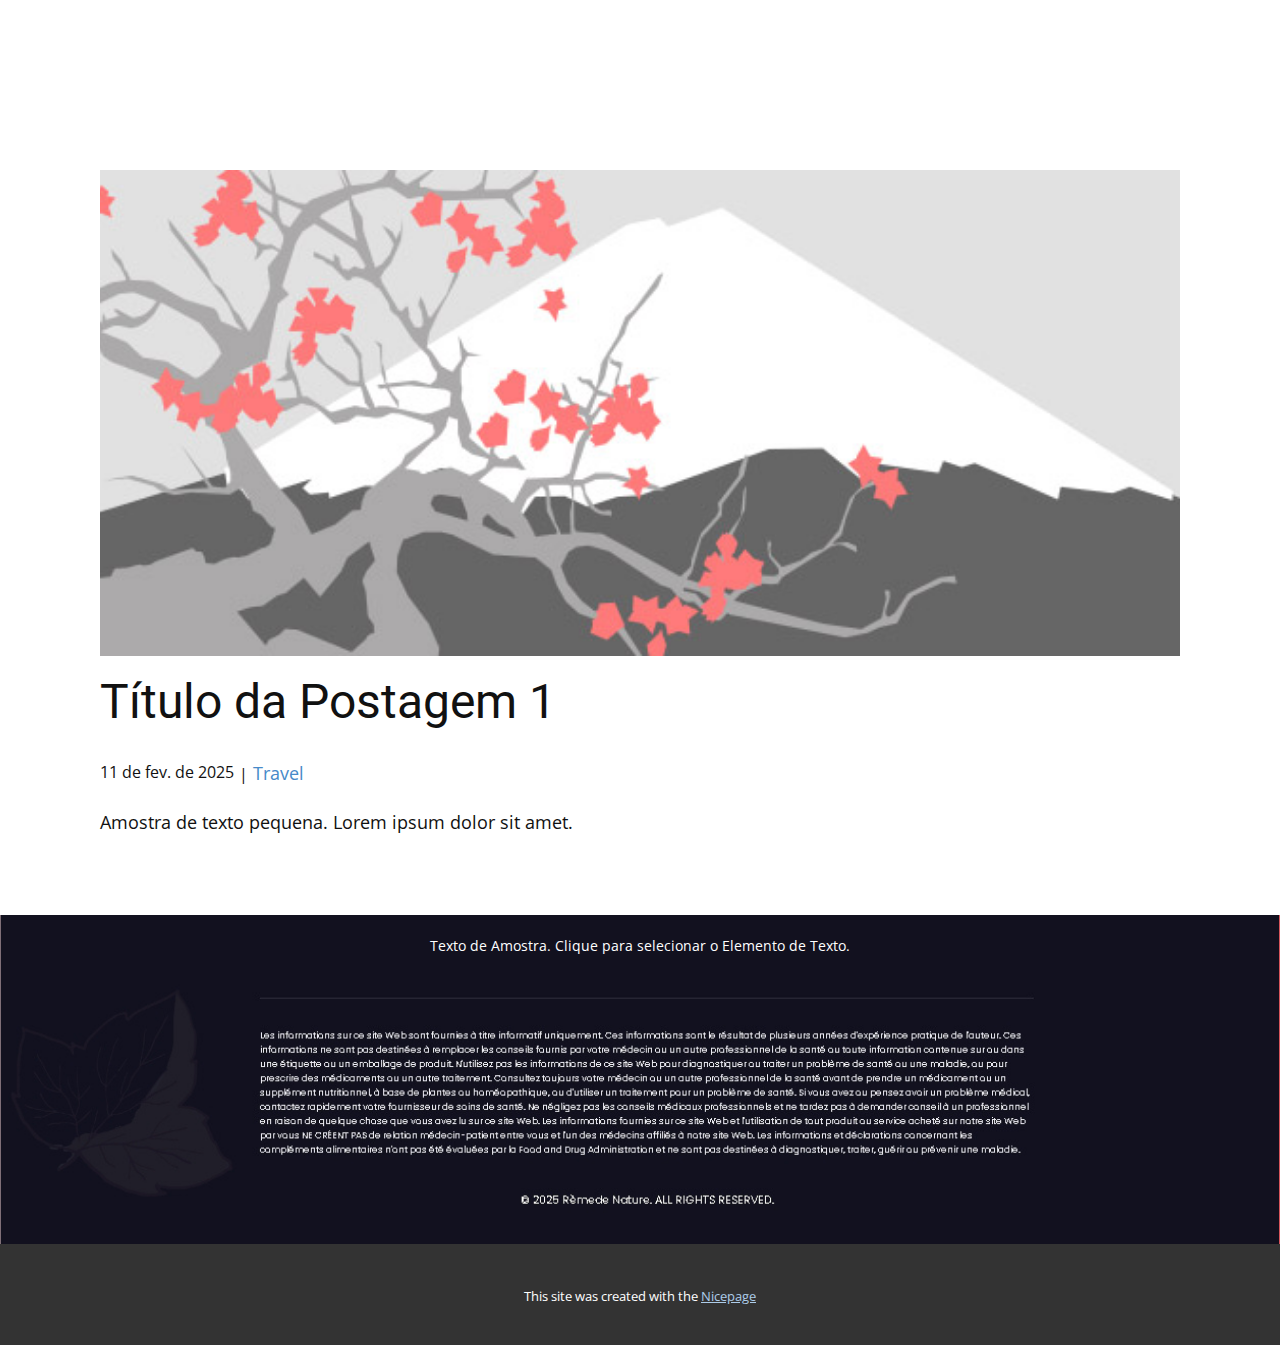
<file: blog/post.html>
<!DOCTYPE html>
<html style="font-size: 16px;" lang="fr-FR"><head>
    <meta name="viewport" content="width=device-width, initial-scale=1.0">
    <meta charset="utf-8">
    <meta name="keywords" content="Título da Postagem 1">
    <meta name="description" content="">
    <title>Título da Postagem 1</title>
    <link rel="stylesheet" href="../nicepage.css" media="screen">
<link rel="stylesheet" href="../Post-Template.css" media="screen">
    <script class="u-script" type="text/javascript" src="../jquery.js" defer=""></script>
    <script class="u-script" type="text/javascript" src="../nicepage.js" defer=""></script>
    <meta name="generator" content="Nicepage 7.3.1, nicepage.com">
    <link rel="icon" href="../images/favicon.png">
    
    
    
    <link id="u-theme-google-font" rel="stylesheet" href="https://fonts.googleapis.com/css?family=Roboto:100,100i,300,300i,400,400i,500,500i,700,700i,900,900i|Open+Sans:300,300i,400,400i,500,500i,600,600i,700,700i,800,800i">
    <script type="application/ld+json">{
		"@context": "http://schema.org",
		"@type": "Organization",
		"name": "Site2"
}</script>
    <meta name="theme-color" content="#478ac9">
  <meta data-intl-tel-input-cdn-path="intlTelInput/"></head>
  <body data-path-to-root="./" data-include-products="true" class="u-body u-xl-mode" data-lang="fr"><header class="u-clearfix u-header" id="header" data-animation-name="" data-animation-duration="0" data-animation-delay="0" data-animation-direction=""><div class="u-clearfix u-sheet u-sheet-1"></div></header>
    <section class="u-align-center u-clearfix u-section-1" id="block-1">
      <div class="u-clearfix u-sheet u-valign-middle-md u-valign-middle-sm u-valign-middle-xs u-sheet-1"><!--post_details--><!--post_details_options_json--><!--{"source":""}--><!--/post_details_options_json--><!--blog_post-->
        <div class="u-container-style u-expanded-width u-post-details u-post-details-1">
          <div class="u-container-layout u-valign-middle u-container-layout-1"><!--blog_post_image-->
            <img alt="" class="u-blog-control u-expanded-width u-image u-image-default u-image-1" src="../images/0fd3416c.jpeg"><!--/blog_post_image--><!--blog_post_header-->
            <h2 class="u-blog-control u-text u-text-1">Título da Postagem 1</h2><!--/blog_post_header--><!--blog_post_metadata-->
            <div class="u-blog-control u-metadata u-metadata-1"><!--blog_post_metadata_date-->
              <span class="u-meta-date u-meta-icon">11 de fev. de 2025</span><!--/blog_post_metadata_date--><!--blog_post_metadata_category-->
              <span class="u-meta-category u-meta-icon"><a href="../blog/blog.html#/blog-1///2">Travel</a></span><!--/blog_post_metadata_category--><!--blog_post_metadata_comments-->
              <!--/blog_post_metadata_comments-->
            </div><!--/blog_post_metadata--><!--blog_post_content-->
            <div class="u-align-justify u-blog-control u-post-content u-text u-text-2 fr-view">
  <p>Amostra de texto pequena. Lorem ipsum dolor sit amet.</p>
  </div><!--/blog_post_content-->
          </div>
        </div><!--/blog_post--><!--/post_details-->
      </div>
    </section>
    
    
    
    <footer class="u-align-center u-clearfix u-container-align-center u-footer u-palette-2-base u-footer" id="footer"><div class="u-clearfix u-sheet u-sheet-1">
        <p class="u-small-text u-text u-text-variant u-text-1">Texto de Amostra. Clique para selecionar o Elemento de Texto.</p>
      </div></footer>
    <section class="u-backlink u-clearfix u-grey-80">
      <p class="u-text">
        <span>This site was created with the </span>
        <a class="u-link" href="https://nicepage.com/" target="_blank" rel="nofollow">
          <span>Nicepage</span>
        </a>
      </p>
    </section>
  
</body></html>
</file>
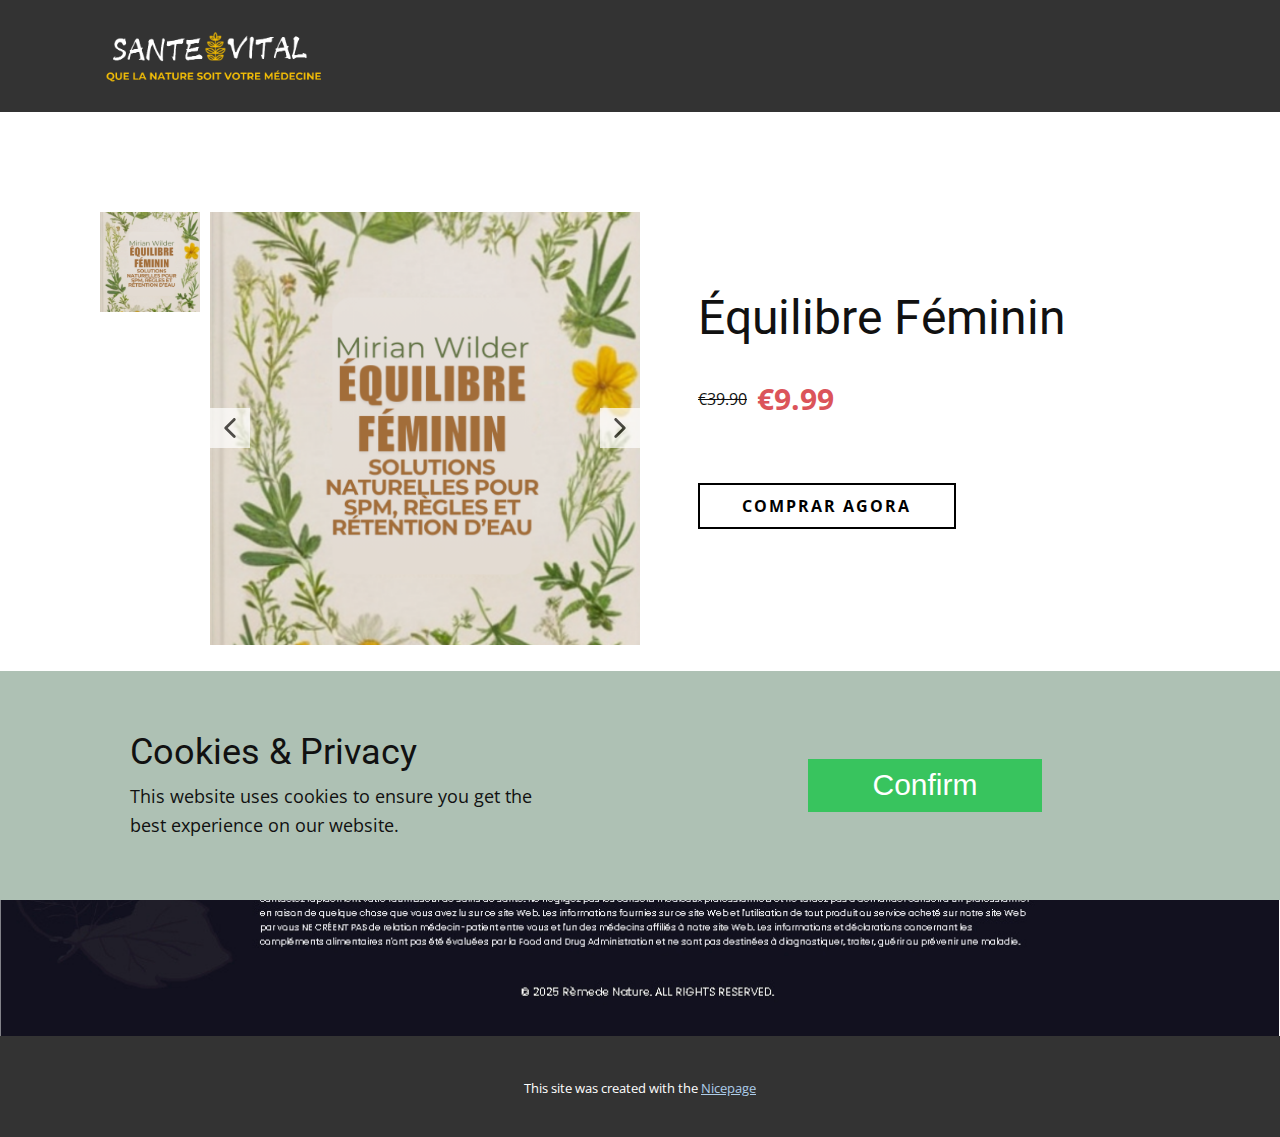
<file: products/-quilibre-f-minin.html>
<!DOCTYPE html>
<html style="font-size: 16px;" lang="pt"><head>
    <meta name="viewport" content="width=device-width, initial-scale=1.0">
    <meta charset="utf-8">
    <meta name="keywords" content="Product 1 Title">
    <meta name="description" content="">
    <title>Product Details Template</title>
    <link rel="stylesheet" href="../nicepage.css" media="screen">
<link rel="stylesheet" href="../Product-Details-Template.css" media="screen">
    <script class="u-script" type="text/javascript" src="../jquery.js" defer=""></script>
    <script class="u-script" type="text/javascript" src="../nicepage.js" defer=""></script>
    <meta name="generator" content="Nicepage 7.4.4, nicepage.com">
    <link rel="icon" href="../images/favicon.png">
    
    
    
    <link id="u-theme-google-font" rel="stylesheet" href="https://fonts.googleapis.com/css?family=Roboto:100,100i,300,300i,400,400i,500,500i,700,700i,900,900i|Open+Sans:300,300i,400,400i,500,500i,600,600i,700,700i,800,800i">
    <script type="application/ld+json">{
		"@context": "http://schema.org",
		"@type": "Organization",
		"name": "Santé Vital",
		"logo": "images/Jardindegurison5.png"
}</script>
    <meta name="theme-color" content="#478ac9">
    <meta property="og:title" content="Product Details Template">
    <meta property="og:description" content="">
    <meta property="og:type" content="website">
  <meta data-intl-tel-input-cdn-path="intlTelInput/"></head>
  <body data-path-to-root="./" data-include-products="true" class="u-body u-xl-mode" data-lang="pt"><header class="u-clearfix u-grey-80 u-header" id="header"><div class="u-clearfix u-sheet u-sheet-1">
        <a href="#" class="u-align-center-md u-align-center-sm u-align-center-xs u-image u-logo u-image-1" data-image-width="768" data-image-height="169">
          <img src="../images/Jardindegurison5.png" class="u-logo-image u-logo-image-1">
        </a>
      </div></header>
    <section class="u-align-center u-clearfix u-section-1" id="block-1">
      <div class="u-clearfix u-sheet u-valign-middle-lg u-valign-middle-md u-valign-middle-xl u-valign-middle-xs u-sheet-1"><!--product--><!--product_options_json--><!--{"source":""}--><!--/product_options_json--><!--product_item-->
        <div class="u-container-style u-expanded-width u-product u-product-1">
          <div class="u-container-layout u-valign-middle-xl u-container-layout-1"><!--product_gallery--><!--options_json--><!--{"maxItems":""}--><!--/options_json-->
            <div class="u-carousel u-gallery u-layout-thumbnails u-lightbox u-no-transition u-product-control u-show-text-none u-thumbnails-position-left u-gallery-1" data-interval="5000" data-u-ride="carousel" id="carousel-0c74">
              <div class="u-carousel-inner u-gallery-inner" role="listbox"><div class="u-carousel-item u-gallery-item u-active">
                  <div class="u-back-slide">
                    <img class="u-back-image u-expanded" src="../images/quilibreFminin.png">
                  </div>
                  <div class="u-over-slide u-over-slide-1">
                    <h3 class="u-gallery-heading">Sample Title</h3>
                    <p class="u-gallery-text">Sample Text</p>
                  </div>
                </div></div>
              <a class="u-absolute-vcenter u-carousel-control u-carousel-control-prev u-icon-rectangle u-opacity u-opacity-70 u-spacing-10 u-text-hover-grey-80 u-white u-carousel-control-1" href="#carousel-0c74" role="button" data-u-slide="prev">
                <span aria-hidden="true">
                  <svg viewBox="0 0 451.847 451.847"><path d="M97.141,225.92c0-8.095,3.091-16.192,9.259-22.366L300.689,9.27c12.359-12.359,32.397-12.359,44.751,0
c12.354,12.354,12.354,32.388,0,44.748L173.525,225.92l171.903,171.909c12.354,12.354,12.354,32.391,0,44.744
c-12.354,12.365-32.386,12.365-44.745,0l-194.29-194.281C100.226,242.115,97.141,234.018,97.141,225.92z"></path></svg>
                </span>
                <span class="sr-only">
                  <svg viewBox="0 0 451.847 451.847"><path d="M97.141,225.92c0-8.095,3.091-16.192,9.259-22.366L300.689,9.27c12.359-12.359,32.397-12.359,44.751,0
c12.354,12.354,12.354,32.388,0,44.748L173.525,225.92l171.903,171.909c12.354,12.354,12.354,32.391,0,44.744
c-12.354,12.365-32.386,12.365-44.745,0l-194.29-194.281C100.226,242.115,97.141,234.018,97.141,225.92z"></path></svg>
                </span>
              </a>
              <a class="u-absolute-vcenter u-carousel-control u-carousel-control-next u-icon-rectangle u-opacity u-opacity-70 u-spacing-10 u-text-hover-grey-80 u-white u-carousel-control-2" href="#carousel-0c74" role="button" data-u-slide="next">
                <span aria-hidden="true">
                  <svg viewBox="0 0 451.846 451.847"><path d="M345.441,248.292L151.154,442.573c-12.359,12.365-32.397,12.365-44.75,0c-12.354-12.354-12.354-32.391,0-44.744
L278.318,225.92L106.409,54.017c-12.354-12.359-12.354-32.394,0-44.748c12.354-12.359,32.391-12.359,44.75,0l194.287,194.284
c6.177,6.18,9.262,14.271,9.262,22.366C354.708,234.018,351.617,242.115,345.441,248.292z"></path></svg>
                </span>
                <span class="sr-only">
                  <svg viewBox="0 0 451.846 451.847"><path d="M345.441,248.292L151.154,442.573c-12.359,12.365-32.397,12.365-44.75,0c-12.354-12.354-12.354-32.391,0-44.744
L278.318,225.92L106.409,54.017c-12.354-12.359-12.354-32.394,0-44.748c12.354-12.359,32.391-12.359,44.75,0l194.287,194.284
c6.177,6.18,9.262,14.271,9.262,22.366C354.708,234.018,351.617,242.115,345.441,248.292z"></path></svg>
                </span>
              </a>
              <ol class="u-carousel-thumbnails u-spacing-15 u-vertical-spacing u-carousel-thumbnails-1"><li class="u-carousel-thumbnail u-carousel-thumbnail-1 u-active" data-u-target="#carousel-0c74" data-u-slide-to="0">
                  <img class="u-carousel-thumbnail-image u-image" src="../images/quilibreFminin.png">
                </li></ol>
            </div><!--/product_gallery--><!--product_title-->
            <h2 class="u-align-left u-product-control u-text u-text-1">Équilibre Féminin</h2><!--/product_title--><!--product_price-->
            <div data-add-zero-cents="true" class="u-product-control u-product-price u-product-price-1">
              <div class="u-price-wrapper u-spacing-10"><!--product_old_price-->
                <div class="u-old-price" style="text-decoration: line-through !important;">€39.90</div><!--/product_old_price--><!--product_regular_price-->
                <div class="u-price u-text-palette-2-base" style="font-size: 1.875rem; font-weight: 700;">€9.99</div><!--/product_regular_price-->
              </div>
            </div><!--/product_price--><!--product_content-->
            <div class="u-align-left u-product-control u-product-desc u-text u-text-2"></div><!--/product_content--><!--product_button--><!--options_json--><!--{"clickType":"buy-now","content":"Comprar Agora"}--><!--/options_json-->
            <a href="#popup-f5c7" class="u-border-2 u-border-black u-btn u-button-style u-hover-black u-none u-product-control u-text-black u-text-hover-white u-btn-1 u-dialog-link u-payment-button" data-product-button-click-type="buy-now" data-product-id="1" data-product="{&quot;id&quot;:&quot;1&quot;,&quot;name&quot;:&quot;-quilibre-f-minin&quot;,&quot;title&quot;:&quot;Équilibre Féminin&quot;,&quot;description&quot;:&quot;&quot;,&quot;fullDescription&quot;:&quot;&quot;,&quot;price&quot;:&quot;9.99&quot;,&quot;oldPrice&quot;:&quot;39.9&quot;,&quot;quantity&quot;:1,&quot;currency&quot;:&quot;EUR&quot;,&quot;sku&quot;:&quot;&quot;,&quot;outOfStock&quot;:false,&quot;isFeatured&quot;:false,&quot;categories&quot;:[&quot;5&quot;],&quot;images&quot;:[{&quot;url&quot;:&quot;../images/quilibreFminin.png&quot;}],&quot;created&quot;:1739642715076,&quot;updated&quot;:1739837525292,&quot;isDefault&quot;:true,&quot;categoriesData&quot;:[{&quot;link&quot;:&quot;./products/products.html#/1///5&quot;,&quot;title&quot;:&quot;Pack separado&quot;}]}"><!--product_button_content-->Comprar Agora<!--/product_button_content--></a><!--/product_button-->
          </div>
        </div><!--/product_item--><!--/product-->
      </div>
    </section>
    
    
    
    <footer class="u-align-center u-clearfix u-container-align-center u-footer u-image u-footer" id="footer"><div class="u-clearfix u-sheet u-sheet-1">
        <a href="../" data-page-id="1848626447" class="u-btn u-button-style u-btn-1" title="Santé Vital">Santé Vital</a>
      </div></footer>
    <section class="u-backlink u-clearfix u-grey-80">
      <p class="u-text">
        <span>This site was created with the </span>
        <a class="u-link" href="https://nicepage.com/" target="_blank" rel="nofollow">
          <span>Nicepage</span>
        </a>
      </p>
    </section><section class="u-align-center u-clearfix u-container-align-center u-cookies-consent u-custom-color-9 u-cookies-consent" id="gdpr">
      <div class="u-clearfix u-sheet u-valign-middle u-sheet-1">
        <div class="data-layout-selected u-clearfix u-expanded-width u-layout-wrap u-layout-wrap-1">
          <div class="u-gutter-0 u-layout">
            <div class="u-layout-row">
              <div class="u-container-style u-layout-cell u-shape-rectangle u-size-30 u-layout-cell-1">
                <div class="u-container-layout u-valign-middle u-container-layout-1">
                  <h3 class="u-text u-text-default u-text-1">Cookies &amp; Privacy</h3>
                  <p class="u-text u-text-default u-text-2">This website uses cookies to ensure you get the best experience on our website.</p>
                </div>
              </div>
              <div class="u-align-left u-container-style u-layout-cell u-shape-rectangle u-size-30 u-layout-cell-2">
                <div class="u-container-layout u-container-layout-2">
                  <a href="###" class="u-border-none u-btn u-button-confirm u-button-style u-custom-color-8 u-custom-font u-font-arial u-btn-1">Confirm</a>
                </div>
              </div>
            </div>
          </div>
        </div>
      </div>
    <style> .u-cookies-consent {
  background-image: none;
}

.u-cookies-consent .u-sheet-1 {
  min-height: 228px;
}

.u-cookies-consent .u-layout-wrap-1 {
  margin-top: 30px;
  margin-bottom: 30px;
}

.u-cookies-consent .u-layout-cell-1 {
  min-height: 152px;
}

.u-cookies-consent .u-container-layout-1 {
  padding: 30px 60px;
}

.u-cookies-consent .u-text-1 {
  margin-top: 0;
  margin-right: 20px;
  margin-bottom: 0;
}

.u-cookies-consent .u-text-2 {
  margin: 8px 20px 0 0;
}

.u-cookies-consent .u-layout-cell-2 {
  min-height: 169px;
}

.u-cookies-consent .u-container-layout-2 {
  padding: 30px;
}

.u-cookies-consent .u-btn-1 {
  font-size: 1.875rem;
  background-image: none;
  margin: 28px auto 0;
  padding: 5px 64px 6px;
}

@media (max-width: 1199px) {
  .u-cookies-consent .u-sheet-1 {
    min-height: 201px;
  }

  .u-cookies-consent .u-layout-cell-1 {
    min-height: 125px;
  }

  .u-cookies-consent .u-text-1 {
    margin-right: 0;
  }

  .u-cookies-consent .u-text-2 {
    margin-right: 0;
  }

  .u-cookies-consent .u-layout-cell-2 {
    min-height: 139px;
  }
}

@media (max-width: 991px) {
  .u-cookies-consent .u-sheet-1 {
    min-height: 176px;
  }

  .u-cookies-consent .u-layout-cell-1 {
    min-height: 100px;
  }

  .u-cookies-consent .u-container-layout-1 {
    padding-left: 30px;
    padding-right: 30px;
  }

  .u-cookies-consent .u-layout-cell-2 {
    min-height: 100px;
  }
}

@media (max-width: 767px) {
  .u-cookies-consent .u-sheet-1 {
    min-height: 276px;
  }

  .u-cookies-consent .u-layout-cell-1 {
    min-height: 154px;
  }

  .u-cookies-consent .u-container-layout-1 {
    padding-left: 10px;
    padding-right: 10px;
    padding-bottom: 20px;
  }

  .u-cookies-consent .u-layout-cell-2 {
    min-height: 65px;
  }

  .u-cookies-consent .u-container-layout-2 {
    padding: 10px;
  }
}

@media (max-width: 575px) {
  .u-cookies-consent .u-layout-cell-1 {
    min-height: 100px;
  }

  .u-cookies-consent .u-layout-cell-2 {
    min-height: 15px;
  }
}</style></section>
  <section class="u-black u-clearfix u-container-style u-dialog-block u-opacity u-opacity-70 u-payment-dialog u-valign-middle u-dialog-section-4" id="popup-f5c7">
      <div class="u-align-center u-container-style u-dialog u-radius-25 u-shape-round u-white u-dialog-1">
        <div class="u-container-layout u-valign-top u-container-layout-1">
          <h5 class="u-align-left u-text u-text-1">Buy Now</h5>
          <div class="u-expanded-width u-products u-products-1" data-site-sorting-prop="created" data-site-sorting-order="desc" data-items-per-page="1">
            <div class="u-list-control"></div>
            <div class="u-repeater u-repeater-1">
              <div class="u-container-style u-products-item u-repeater-item">
                <div class="u-container-layout u-similar-container u-container-layout-2">
                  <h5 class="u-align-left u-product-control u-text u-text-2">
                    <a class="u-product-title-link" href="#">Product 1 Title</a>
                  </h5>
                  <div class="u-align-left u-product-control u-product-desc u-text u-text-3">
                    <p>Sample text. Lorem ipsum dolor sit amet, consectetur adipiscing elit nullam nunc justo sagittis suscipit ultrices.</p>
                  </div>
                  <div class="u-align-left u-product-control u-product-quantity u-product-quantity-1">
                    <div class="u-hidden u-quantity-label">Quantity</div>
                    <div class="u-border-1 u-border-grey-30 u-quantity-input u-radius-50">
                      <a class="disabled minus u-button-style u-quantity-button u-text-body-color">
                        <svg xmlns="http://www.w3.org/2000/svg" viewBox="0 0 16 16"><path d="m 4 8 h 8" fill="none" stroke="currentColor" stroke-width="1" fill-rule="evenodd"></path></svg>
                      </a>
                      <input class="u-input" type="text" value="1" pattern="[0-9]+">
                      <a class="plus u-button-style u-quantity-button u-text-body-color">
                        <svg xmlns="http://www.w3.org/2000/svg" viewBox="0 0 16 16"><path d="m 4 8 h 8 M 8 4 v 8" fill="none" stroke="currentColor" stroke-width="1" fill-rule="evenodd"></path></svg>
                      </a>
                    </div>
                  </div>
                  <div data-add-zero-cents="true" class="u-align-left u-product-control u-product-price u-product-price-1">
                    <div class="u-price-wrapper u-spacing-10">
                      <div class="u-old-price" style="text-decoration: line-through !important;">$20.00</div>
                      <div class="u-price" style="font-size: 1.25rem; font-weight: 700;">$17.00</div>
                    </div>
                  </div>
                </div>
              </div>
            </div>
            <div class="u-list-control"></div>
          </div>
          <div class="u-expanded-width u-payment-services u-tab-links-align-justify u-tab-payment u-tab-vertical u-tabs u-payment-services-1" data-payment-order-approved-message="Your order has been approved. Thank you!" data-payment-order-cancelled-message="Unable to process your order. Please try again later.">
            <ul class="u-tab-list u-unstyled" role="tablist"><li class="u-tab-item" role="presentation"><a class="active u-active-grey-10 u-button-style u-payment-paypal u-tab-link u-text-body-color" id="link-tab-9cb3" href="#tab-9cb3" role="tab" aria-controls="tab-9cb3" aria-selected="true"><input type="radio" class="u-field-input u-grey-15 u-radius-15" name="payment-group" checked="checked"><span>Paypal</span><svg class="u-svg-content" xmlns="http://www.w3.org/2000/svg" x="0px" y="0px"><path fill="#009EE3" d="M11,5.9H18c3.8,0,5.2,1.9,4.9,4.7c-0.3,4.7-3.2,7.2-6.9,7.2h-1.9c-0.5,0-0.8,0.3-0.9,1.3l-0.8,4.3
  c-0.1,0.3-0.2,0.5-0.5,0.6H7.6c-0.4,0-0.5-0.3-0.4-1l2.6-16C9.9,6.3,10.2,5.9,11,5.9z"></path><path fill="#113984" d="M6.7,0h7.1c2,0,4.3,0.1,5.9,1.5c1.1,0.9,1.6,2.4,1.5,4c-0.4,5.4-3.7,8.5-8,8.5H9.6c-0.6,0-0.9,0.4-1.2,1.5
  l-0.9,5.1C7.4,21,7.3,21.3,7,21.3H2.6C2,21.3,1.9,21,2,20.1L5.2,1.3C5.3,0.4,5.7,0,6.7,0z"></path><path fill="#172C70" d="M8.6,14.8l1.3-7.9c0.1-0.7,0.5-1,1.3-1h7.1c1.2,0,2.1,0.2,2.8,0.5c-0.7,4.8-3.8,7.5-7.9,7.5H9.6
  C9.1,13.9,8.8,14.1,8.6,14.8z"></path></svg>
</a>
</li><li class="u-tab-item" role="presentation"><a class="u-active-grey-10 u-button-style u-payment-stripe u-tab-link u-text-body-color" id="link-tab-ab80" href="#tab-ab80" role="tab" aria-controls="tab-ab80" aria-selected="false"><input type="radio" class="u-field-input u-grey-15 u-radius-15" name="payment-group"><span>Stripe</span><svg class="u-svg-content" xmlns="http://www.w3.org/2000/svg" x="0px" y="0px" viewBox="0 0 24 24"><path fill="#635BFF" d="M14,9.2c-2.3-0.8-3.4-1.5-3.4-2.4c0-0.8,0.8-1.3,2-1.3c2.3,0,4.7,0.8,6.4,1.6l0.9-5.5
  c-1.3-0.5-4-1.6-7.7-1.6C9.6,0,7.5,0.7,5.8,1.9C4.1,3.2,3.4,4.9,3.4,7.2c0,4,2.6,5.7,6.8,7.2c2.7,0.9,3.6,1.6,3.6,2.5
  c0,0.9-0.9,1.6-2.4,1.6c-1.9,0-5.2-0.9-7.3-2.1L3,22c1.8,0.9,5.1,2,8.7,2c2.8,0,5.1-0.7,6.6-1.9c1.8-1.3,2.7-3.2,2.7-5.7
  C20.9,12.3,18.2,10.7,14,9.2L14,9.2z"></path></svg>
</a>
</li></ul>
            <div class="u-tab-content">
              <div class="u-container-style u-payment-paypal u-tab-active u-tab-pane" id="tab-9cb3" role="tabpanel" aria-labelledby="link-tab-9cb3">
                <div class="u-container-layout u-payment-services-inner u-container-layout-3">Loading...</div>
              </div>
              <div class="u-container-style u-payment-stripe u-tab-pane" id="tab-ab80" role="tabpanel" aria-labelledby="link-tab-ab80">
                <div class="u-container-layout u-container-layout-4">
                  <a href="#" class="u-btn u-button-style u-stripe-button u-btn-1">Pay with Stripe</a>
                </div>
              </div>
            </div>
          </div>
        </div>
        <button class="u-dialog-close-button u-icon u-text-grey-40 u-icon-1"><svg class="u-svg-link" preserveAspectRatio="xMidYMin slice" viewBox="0 0 16 16" style=""><use xmlns:xlink="http://www.w3.org/1999/xlink" xlink:href="#svg-efe9"></use></svg><svg xmlns="http://www.w3.org/2000/svg" xmlns:xlink="http://www.w3.org/1999/xlink" version="1.1" xml:space="preserve" class="u-svg-content" viewBox="0 0 16 16" x="0px" y="0px" id="svg-efe9"><rect x="7" y="0" transform="matrix(0.7071 -0.7071 0.7071 0.7071 -3.3138 8.0002)" width="2" height="16"></rect><rect x="0" y="7" transform="matrix(0.7071 -0.7071 0.7071 0.7071 -3.3138 8.0002)" width="16" height="2"></rect></svg></button>
      </div>
    </section><style>.u-dialog-section-4 .u-dialog-1 {
  width: 570px;
  min-height: 578px;
  height: auto;
  box-shadow: 0px 0px 8px 0px rgba(0,0,0,0.2);
  margin: 60px auto;
}

.u-dialog-section-4 .u-container-layout-1 {
  padding: 34px 35px;
}

.u-dialog-section-4 .u-text-1 {
  font-weight: 700;
  margin: 0 165px 0 0;
}

.u-dialog-section-4 .u-products-1 {
  margin-top: 30px;
  margin-bottom: 0;
}

.u-dialog-section-4 .u-repeater-1 {
  grid-template-columns: 100%;
  min-height: 206px;
  grid-gap: 10px;
}

.u-dialog-section-4 .u-container-layout-2 {
  padding: 0 0 30px;
}

.u-dialog-section-4 .u-text-2 {
  background-image: none;
  margin: 0;
}

.u-dialog-section-4 .u-text-3 {
  font-size: 0.875rem;
  margin: 20px 0 0;
}

.u-dialog-section-4 .u-product-quantity-1 {
  width: 125px;
  margin: 30px auto 0 0;
}

.u-dialog-section-4 .u-product-price-1 {
  margin: -34px 0 0 auto;
}

.u-dialog-section-4 .u-payment-services-1 {
  min-height: 250px;
  min-width: 50px;
  margin: 0;
}

.u-dialog-section-4 .u-container-layout-3 {
  padding: 20px 0 0;
}

.u-dialog-section-4 .u-container-layout-4 {
  padding: 20px 0 0;
}

.u-dialog-section-4 .u-btn-1 {
  width: 100%;
  margin: 0 auto;
}

.u-dialog-section-4 .u-icon-1 {
  width: 20px;
  height: 20px;
  left: auto;
  top: 36px;
  position: absolute;
  right: 35px;
  padding: 0;
}

@media (max-width: 1199px) {
  .u-dialog-section-4 .u-text-1 {
    margin-right: 165px;
  }

  .u-dialog-section-4 .u-payment-services-1 {
    margin-right: initial;
    margin-left: initial;
  }
}

@media (max-width: 991px) {
  .u-dialog-section-4 .u-container-layout-1 {
    padding: 30px;
  }

  .u-dialog-section-4 .u-container-layout-3 {
    padding-bottom: 0;
    padding-left: 0;
    padding-right: 0;
  }

  .u-dialog-section-4 .u-container-layout-4 {
    padding-bottom: 0;
    padding-left: 0;
    padding-right: 0;
  }

  .u-dialog-section-4 .u-icon-1 {
    top: 32px;
    right: 30px;
  }
}

@media (max-width: 767px) {
  .u-dialog-section-4 .u-dialog-1 {
    width: 540px;
  }
}

@media (max-width: 575px) {
  .u-dialog-section-4 .u-dialog-1 {
    width: 340px;
  }

  .u-dialog-section-4 .u-container-layout-1 {
    padding-left: 20px;
    padding-right: 20px;
  }

  .u-dialog-section-4 .u-text-1 {
    margin-right: 5px;
  }

  .u-dialog-section-4 .u-icon-1 {
    right: 20px;
  }
}</style>
</body></html>
</file>
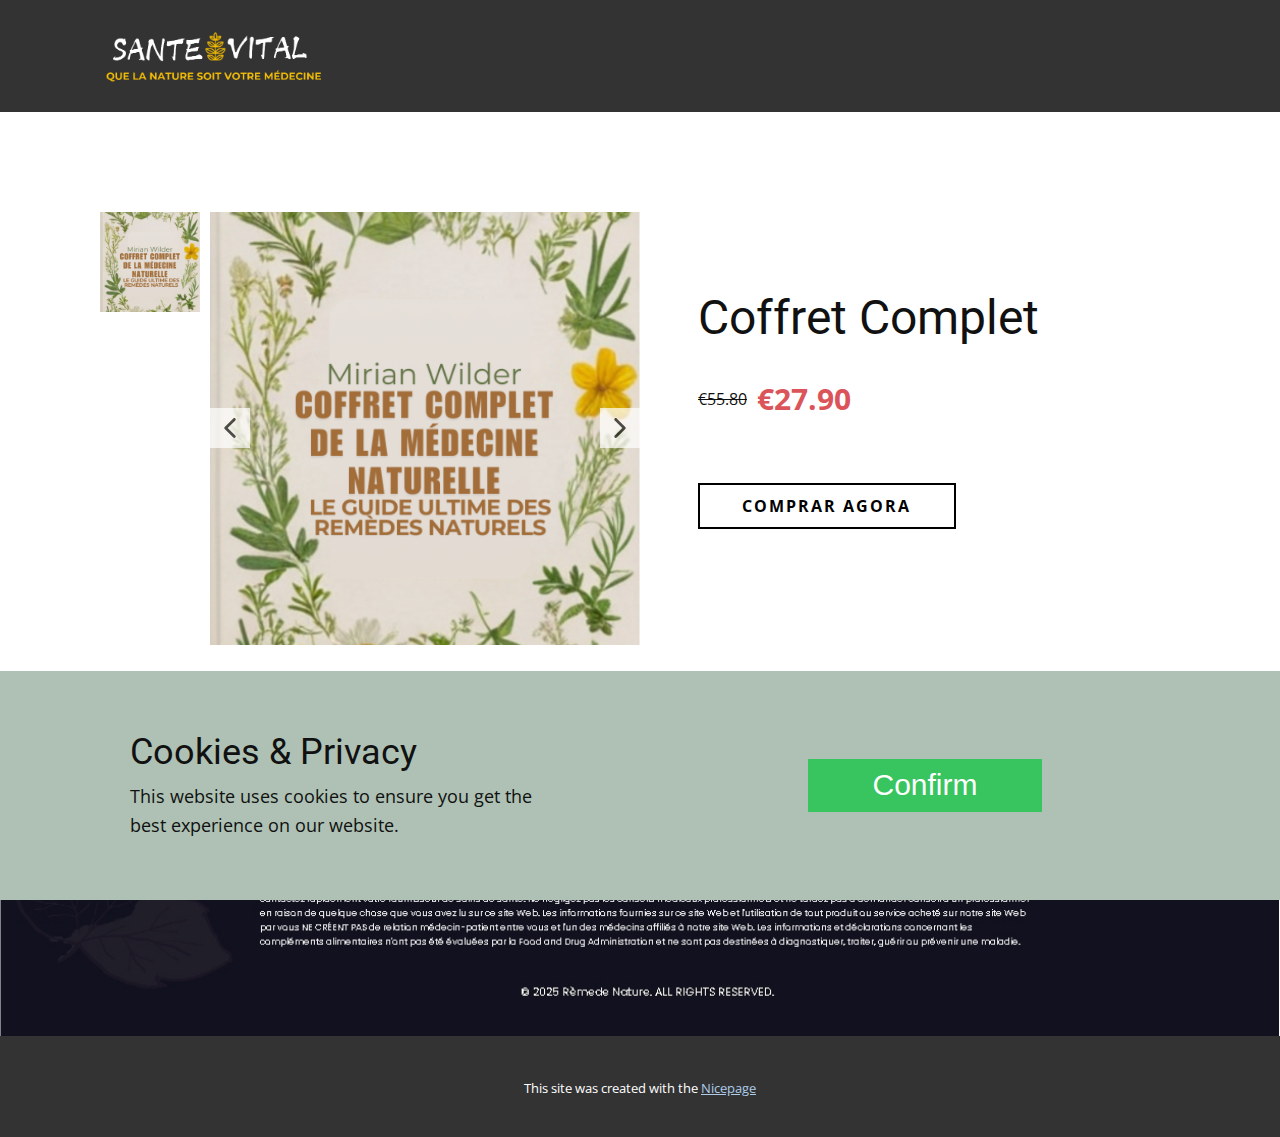
<file: products/coffret-complet.html>
<!DOCTYPE html>
<html style="font-size: 16px;" lang="pt"><head>
    <meta name="viewport" content="width=device-width, initial-scale=1.0">
    <meta charset="utf-8">
    <meta name="keywords" content="Product 1 Title">
    <meta name="description" content="">
    <title>Product Details Template</title>
    <link rel="stylesheet" href="../nicepage.css" media="screen">
<link rel="stylesheet" href="../Product-Details-Template.css" media="screen">
    <script class="u-script" type="text/javascript" src="../jquery.js" defer=""></script>
    <script class="u-script" type="text/javascript" src="../nicepage.js" defer=""></script>
    <meta name="generator" content="Nicepage 7.4.4, nicepage.com">
    <link rel="icon" href="../images/favicon.png">
    
    
    
    <link id="u-theme-google-font" rel="stylesheet" href="https://fonts.googleapis.com/css?family=Roboto:100,100i,300,300i,400,400i,500,500i,700,700i,900,900i|Open+Sans:300,300i,400,400i,500,500i,600,600i,700,700i,800,800i">
    <script type="application/ld+json">{
		"@context": "http://schema.org",
		"@type": "Organization",
		"name": "Santé Vital",
		"logo": "images/Jardindegurison5.png"
}</script>
    <meta name="theme-color" content="#478ac9">
    <meta property="og:title" content="Product Details Template">
    <meta property="og:description" content="">
    <meta property="og:type" content="website">
  <meta data-intl-tel-input-cdn-path="intlTelInput/"></head>
  <body data-path-to-root="./" data-include-products="true" class="u-body u-xl-mode" data-lang="pt"><header class="u-clearfix u-grey-80 u-header" id="header"><div class="u-clearfix u-sheet u-sheet-1">
        <a href="#" class="u-align-center-md u-align-center-sm u-align-center-xs u-image u-logo u-image-1" data-image-width="768" data-image-height="169">
          <img src="../images/Jardindegurison5.png" class="u-logo-image u-logo-image-1">
        </a>
      </div></header>
    <section class="u-align-center u-clearfix u-section-1" id="block-1">
      <div class="u-clearfix u-sheet u-valign-middle-lg u-valign-middle-md u-valign-middle-xl u-valign-middle-xs u-sheet-1"><!--product--><!--product_options_json--><!--{"source":""}--><!--/product_options_json--><!--product_item-->
        <div class="u-container-style u-expanded-width u-product u-product-1">
          <div class="u-container-layout u-valign-middle-xl u-container-layout-1"><!--product_gallery--><!--options_json--><!--{"maxItems":""}--><!--/options_json-->
            <div class="u-carousel u-gallery u-layout-thumbnails u-lightbox u-no-transition u-product-control u-show-text-none u-thumbnails-position-left u-gallery-1" data-interval="5000" data-u-ride="carousel" id="carousel-0c74">
              <div class="u-carousel-inner u-gallery-inner" role="listbox"><div class="u-carousel-item u-gallery-item u-active">
                  <div class="u-back-slide">
                    <img class="u-back-image u-expanded" src="../images/CoffretCompletdelaMdecineNaturelle.png">
                  </div>
                  <div class="u-over-slide u-over-slide-1">
                    <h3 class="u-gallery-heading">Sample Title</h3>
                    <p class="u-gallery-text">Sample Text</p>
                  </div>
                </div></div>
              <a class="u-absolute-vcenter u-carousel-control u-carousel-control-prev u-icon-rectangle u-opacity u-opacity-70 u-spacing-10 u-text-hover-grey-80 u-white u-carousel-control-1" href="#carousel-0c74" role="button" data-u-slide="prev">
                <span aria-hidden="true">
                  <svg viewBox="0 0 451.847 451.847"><path d="M97.141,225.92c0-8.095,3.091-16.192,9.259-22.366L300.689,9.27c12.359-12.359,32.397-12.359,44.751,0
c12.354,12.354,12.354,32.388,0,44.748L173.525,225.92l171.903,171.909c12.354,12.354,12.354,32.391,0,44.744
c-12.354,12.365-32.386,12.365-44.745,0l-194.29-194.281C100.226,242.115,97.141,234.018,97.141,225.92z"></path></svg>
                </span>
                <span class="sr-only">
                  <svg viewBox="0 0 451.847 451.847"><path d="M97.141,225.92c0-8.095,3.091-16.192,9.259-22.366L300.689,9.27c12.359-12.359,32.397-12.359,44.751,0
c12.354,12.354,12.354,32.388,0,44.748L173.525,225.92l171.903,171.909c12.354,12.354,12.354,32.391,0,44.744
c-12.354,12.365-32.386,12.365-44.745,0l-194.29-194.281C100.226,242.115,97.141,234.018,97.141,225.92z"></path></svg>
                </span>
              </a>
              <a class="u-absolute-vcenter u-carousel-control u-carousel-control-next u-icon-rectangle u-opacity u-opacity-70 u-spacing-10 u-text-hover-grey-80 u-white u-carousel-control-2" href="#carousel-0c74" role="button" data-u-slide="next">
                <span aria-hidden="true">
                  <svg viewBox="0 0 451.846 451.847"><path d="M345.441,248.292L151.154,442.573c-12.359,12.365-32.397,12.365-44.75,0c-12.354-12.354-12.354-32.391,0-44.744
L278.318,225.92L106.409,54.017c-12.354-12.359-12.354-32.394,0-44.748c12.354-12.359,32.391-12.359,44.75,0l194.287,194.284
c6.177,6.18,9.262,14.271,9.262,22.366C354.708,234.018,351.617,242.115,345.441,248.292z"></path></svg>
                </span>
                <span class="sr-only">
                  <svg viewBox="0 0 451.846 451.847"><path d="M345.441,248.292L151.154,442.573c-12.359,12.365-32.397,12.365-44.75,0c-12.354-12.354-12.354-32.391,0-44.744
L278.318,225.92L106.409,54.017c-12.354-12.359-12.354-32.394,0-44.748c12.354-12.359,32.391-12.359,44.75,0l194.287,194.284
c6.177,6.18,9.262,14.271,9.262,22.366C354.708,234.018,351.617,242.115,345.441,248.292z"></path></svg>
                </span>
              </a>
              <ol class="u-carousel-thumbnails u-spacing-15 u-vertical-spacing u-carousel-thumbnails-1"><li class="u-carousel-thumbnail u-carousel-thumbnail-1 u-active" data-u-target="#carousel-0c74" data-u-slide-to="0">
                  <img class="u-carousel-thumbnail-image u-image" src="../images/CoffretCompletdelaMdecineNaturelle.png">
                </li></ol>
            </div><!--/product_gallery--><!--product_title-->
            <h2 class="u-align-left u-product-control u-text u-text-1">Coffret Complet</h2><!--/product_title--><!--product_price-->
            <div data-add-zero-cents="true" class="u-product-control u-product-price u-product-price-1">
              <div class="u-price-wrapper u-spacing-10"><!--product_old_price-->
                <div class="u-old-price" style="text-decoration: line-through !important;">€55.80</div><!--/product_old_price--><!--product_regular_price-->
                <div class="u-price u-text-palette-2-base" style="font-size: 1.875rem; font-weight: 700;">€27.90</div><!--/product_regular_price-->
              </div>
            </div><!--/product_price--><!--product_content-->
            <div class="u-align-left u-product-control u-product-desc u-text u-text-2"></div><!--/product_content--><!--product_button--><!--options_json--><!--{"clickType":"buy-now","content":"Comprar Agora"}--><!--/options_json-->
            <a href="#popup-f5c7" class="u-border-2 u-border-black u-btn u-button-style u-hover-black u-none u-product-control u-text-black u-text-hover-white u-btn-1 u-dialog-link u-payment-button" data-product-button-click-type="buy-now" data-product-id="4" data-product="{&quot;id&quot;:&quot;4&quot;,&quot;name&quot;:&quot;coffret-complet&quot;,&quot;title&quot;:&quot;Coffret Complet&quot;,&quot;description&quot;:&quot;&quot;,&quot;fullDescription&quot;:&quot;&quot;,&quot;price&quot;:&quot;27.9&quot;,&quot;oldPrice&quot;:&quot;55.8&quot;,&quot;quantity&quot;:1,&quot;currency&quot;:&quot;EUR&quot;,&quot;sku&quot;:&quot;&quot;,&quot;outOfStock&quot;:false,&quot;isFeatured&quot;:false,&quot;categories&quot;:[&quot;4&quot;],&quot;images&quot;:[{&quot;url&quot;:&quot;../images/CoffretCompletdelaMdecineNaturelle.png&quot;}],&quot;created&quot;:1739655183977,&quot;updated&quot;:1739837468532,&quot;isDefault&quot;:false,&quot;categoriesData&quot;:[{&quot;link&quot;:&quot;./products/products.html#/1///4&quot;,&quot;title&quot;:&quot;Complet&quot;}]}"><!--product_button_content-->Comprar Agora<!--/product_button_content--></a><!--/product_button-->
          </div>
        </div><!--/product_item--><!--/product-->
      </div>
    </section>
    
    
    
    <footer class="u-align-center u-clearfix u-container-align-center u-footer u-image u-footer" id="footer"><div class="u-clearfix u-sheet u-sheet-1">
        <a href="../" data-page-id="1848626447" class="u-btn u-button-style u-btn-1" title="Santé Vital">Santé Vital</a>
      </div></footer>
    <section class="u-backlink u-clearfix u-grey-80">
      <p class="u-text">
        <span>This site was created with the </span>
        <a class="u-link" href="https://nicepage.com/" target="_blank" rel="nofollow">
          <span>Nicepage</span>
        </a>
      </p>
    </section><section class="u-align-center u-clearfix u-container-align-center u-cookies-consent u-custom-color-9 u-cookies-consent" id="gdpr">
      <div class="u-clearfix u-sheet u-valign-middle u-sheet-1">
        <div class="data-layout-selected u-clearfix u-expanded-width u-layout-wrap u-layout-wrap-1">
          <div class="u-gutter-0 u-layout">
            <div class="u-layout-row">
              <div class="u-container-style u-layout-cell u-shape-rectangle u-size-30 u-layout-cell-1">
                <div class="u-container-layout u-valign-middle u-container-layout-1">
                  <h3 class="u-text u-text-default u-text-1">Cookies &amp; Privacy</h3>
                  <p class="u-text u-text-default u-text-2">This website uses cookies to ensure you get the best experience on our website.</p>
                </div>
              </div>
              <div class="u-align-left u-container-style u-layout-cell u-shape-rectangle u-size-30 u-layout-cell-2">
                <div class="u-container-layout u-container-layout-2">
                  <a href="###" class="u-border-none u-btn u-button-confirm u-button-style u-custom-color-8 u-custom-font u-font-arial u-btn-1">Confirm</a>
                </div>
              </div>
            </div>
          </div>
        </div>
      </div>
    <style> .u-cookies-consent {
  background-image: none;
}

.u-cookies-consent .u-sheet-1 {
  min-height: 228px;
}

.u-cookies-consent .u-layout-wrap-1 {
  margin-top: 30px;
  margin-bottom: 30px;
}

.u-cookies-consent .u-layout-cell-1 {
  min-height: 152px;
}

.u-cookies-consent .u-container-layout-1 {
  padding: 30px 60px;
}

.u-cookies-consent .u-text-1 {
  margin-top: 0;
  margin-right: 20px;
  margin-bottom: 0;
}

.u-cookies-consent .u-text-2 {
  margin: 8px 20px 0 0;
}

.u-cookies-consent .u-layout-cell-2 {
  min-height: 169px;
}

.u-cookies-consent .u-container-layout-2 {
  padding: 30px;
}

.u-cookies-consent .u-btn-1 {
  font-size: 1.875rem;
  background-image: none;
  margin: 28px auto 0;
  padding: 5px 64px 6px;
}

@media (max-width: 1199px) {
  .u-cookies-consent .u-sheet-1 {
    min-height: 201px;
  }

  .u-cookies-consent .u-layout-cell-1 {
    min-height: 125px;
  }

  .u-cookies-consent .u-text-1 {
    margin-right: 0;
  }

  .u-cookies-consent .u-text-2 {
    margin-right: 0;
  }

  .u-cookies-consent .u-layout-cell-2 {
    min-height: 139px;
  }
}

@media (max-width: 991px) {
  .u-cookies-consent .u-sheet-1 {
    min-height: 176px;
  }

  .u-cookies-consent .u-layout-cell-1 {
    min-height: 100px;
  }

  .u-cookies-consent .u-container-layout-1 {
    padding-left: 30px;
    padding-right: 30px;
  }

  .u-cookies-consent .u-layout-cell-2 {
    min-height: 100px;
  }
}

@media (max-width: 767px) {
  .u-cookies-consent .u-sheet-1 {
    min-height: 276px;
  }

  .u-cookies-consent .u-layout-cell-1 {
    min-height: 154px;
  }

  .u-cookies-consent .u-container-layout-1 {
    padding-left: 10px;
    padding-right: 10px;
    padding-bottom: 20px;
  }

  .u-cookies-consent .u-layout-cell-2 {
    min-height: 65px;
  }

  .u-cookies-consent .u-container-layout-2 {
    padding: 10px;
  }
}

@media (max-width: 575px) {
  .u-cookies-consent .u-layout-cell-1 {
    min-height: 100px;
  }

  .u-cookies-consent .u-layout-cell-2 {
    min-height: 15px;
  }
}</style></section>
  <section class="u-black u-clearfix u-container-style u-dialog-block u-opacity u-opacity-70 u-payment-dialog u-valign-middle u-dialog-section-4" id="popup-f5c7">
      <div class="u-align-center u-container-style u-dialog u-radius-25 u-shape-round u-white u-dialog-1">
        <div class="u-container-layout u-valign-top u-container-layout-1">
          <h5 class="u-align-left u-text u-text-1">Buy Now</h5>
          <div class="u-expanded-width u-products u-products-1" data-site-sorting-prop="created" data-site-sorting-order="desc" data-items-per-page="1">
            <div class="u-list-control"></div>
            <div class="u-repeater u-repeater-1">
              <div class="u-container-style u-products-item u-repeater-item">
                <div class="u-container-layout u-similar-container u-container-layout-2">
                  <h5 class="u-align-left u-product-control u-text u-text-2">
                    <a class="u-product-title-link" href="#">Product 1 Title</a>
                  </h5>
                  <div class="u-align-left u-product-control u-product-desc u-text u-text-3">
                    <p>Sample text. Lorem ipsum dolor sit amet, consectetur adipiscing elit nullam nunc justo sagittis suscipit ultrices.</p>
                  </div>
                  <div class="u-align-left u-product-control u-product-quantity u-product-quantity-1">
                    <div class="u-hidden u-quantity-label">Quantity</div>
                    <div class="u-border-1 u-border-grey-30 u-quantity-input u-radius-50">
                      <a class="disabled minus u-button-style u-quantity-button u-text-body-color">
                        <svg xmlns="http://www.w3.org/2000/svg" viewBox="0 0 16 16"><path d="m 4 8 h 8" fill="none" stroke="currentColor" stroke-width="1" fill-rule="evenodd"></path></svg>
                      </a>
                      <input class="u-input" type="text" value="1" pattern="[0-9]+">
                      <a class="plus u-button-style u-quantity-button u-text-body-color">
                        <svg xmlns="http://www.w3.org/2000/svg" viewBox="0 0 16 16"><path d="m 4 8 h 8 M 8 4 v 8" fill="none" stroke="currentColor" stroke-width="1" fill-rule="evenodd"></path></svg>
                      </a>
                    </div>
                  </div>
                  <div data-add-zero-cents="true" class="u-align-left u-product-control u-product-price u-product-price-1">
                    <div class="u-price-wrapper u-spacing-10">
                      <div class="u-old-price" style="text-decoration: line-through !important;">$20.00</div>
                      <div class="u-price" style="font-size: 1.25rem; font-weight: 700;">$17.00</div>
                    </div>
                  </div>
                </div>
              </div>
            </div>
            <div class="u-list-control"></div>
          </div>
          <div class="u-expanded-width u-payment-services u-tab-links-align-justify u-tab-payment u-tab-vertical u-tabs u-payment-services-1" data-payment-order-approved-message="Your order has been approved. Thank you!" data-payment-order-cancelled-message="Unable to process your order. Please try again later.">
            <ul class="u-tab-list u-unstyled" role="tablist"><li class="u-tab-item" role="presentation"><a class="active u-active-grey-10 u-button-style u-payment-paypal u-tab-link u-text-body-color" id="link-tab-9cb3" href="#tab-9cb3" role="tab" aria-controls="tab-9cb3" aria-selected="true"><input type="radio" class="u-field-input u-grey-15 u-radius-15" name="payment-group" checked="checked"><span>Paypal</span><svg class="u-svg-content" xmlns="http://www.w3.org/2000/svg" x="0px" y="0px"><path fill="#009EE3" d="M11,5.9H18c3.8,0,5.2,1.9,4.9,4.7c-0.3,4.7-3.2,7.2-6.9,7.2h-1.9c-0.5,0-0.8,0.3-0.9,1.3l-0.8,4.3
  c-0.1,0.3-0.2,0.5-0.5,0.6H7.6c-0.4,0-0.5-0.3-0.4-1l2.6-16C9.9,6.3,10.2,5.9,11,5.9z"></path><path fill="#113984" d="M6.7,0h7.1c2,0,4.3,0.1,5.9,1.5c1.1,0.9,1.6,2.4,1.5,4c-0.4,5.4-3.7,8.5-8,8.5H9.6c-0.6,0-0.9,0.4-1.2,1.5
  l-0.9,5.1C7.4,21,7.3,21.3,7,21.3H2.6C2,21.3,1.9,21,2,20.1L5.2,1.3C5.3,0.4,5.7,0,6.7,0z"></path><path fill="#172C70" d="M8.6,14.8l1.3-7.9c0.1-0.7,0.5-1,1.3-1h7.1c1.2,0,2.1,0.2,2.8,0.5c-0.7,4.8-3.8,7.5-7.9,7.5H9.6
  C9.1,13.9,8.8,14.1,8.6,14.8z"></path></svg>
</a>
</li><li class="u-tab-item" role="presentation"><a class="u-active-grey-10 u-button-style u-payment-stripe u-tab-link u-text-body-color" id="link-tab-ab80" href="#tab-ab80" role="tab" aria-controls="tab-ab80" aria-selected="false"><input type="radio" class="u-field-input u-grey-15 u-radius-15" name="payment-group"><span>Stripe</span><svg class="u-svg-content" xmlns="http://www.w3.org/2000/svg" x="0px" y="0px" viewBox="0 0 24 24"><path fill="#635BFF" d="M14,9.2c-2.3-0.8-3.4-1.5-3.4-2.4c0-0.8,0.8-1.3,2-1.3c2.3,0,4.7,0.8,6.4,1.6l0.9-5.5
  c-1.3-0.5-4-1.6-7.7-1.6C9.6,0,7.5,0.7,5.8,1.9C4.1,3.2,3.4,4.9,3.4,7.2c0,4,2.6,5.7,6.8,7.2c2.7,0.9,3.6,1.6,3.6,2.5
  c0,0.9-0.9,1.6-2.4,1.6c-1.9,0-5.2-0.9-7.3-2.1L3,22c1.8,0.9,5.1,2,8.7,2c2.8,0,5.1-0.7,6.6-1.9c1.8-1.3,2.7-3.2,2.7-5.7
  C20.9,12.3,18.2,10.7,14,9.2L14,9.2z"></path></svg>
</a>
</li></ul>
            <div class="u-tab-content">
              <div class="u-container-style u-payment-paypal u-tab-active u-tab-pane" id="tab-9cb3" role="tabpanel" aria-labelledby="link-tab-9cb3">
                <div class="u-container-layout u-payment-services-inner u-container-layout-3">Loading...</div>
              </div>
              <div class="u-container-style u-payment-stripe u-tab-pane" id="tab-ab80" role="tabpanel" aria-labelledby="link-tab-ab80">
                <div class="u-container-layout u-container-layout-4">
                  <a href="#" class="u-btn u-button-style u-stripe-button u-btn-1">Pay with Stripe</a>
                </div>
              </div>
            </div>
          </div>
        </div>
        <button class="u-dialog-close-button u-icon u-text-grey-40 u-icon-1"><svg class="u-svg-link" preserveAspectRatio="xMidYMin slice" viewBox="0 0 16 16" style=""><use xmlns:xlink="http://www.w3.org/1999/xlink" xlink:href="#svg-efe9"></use></svg><svg xmlns="http://www.w3.org/2000/svg" xmlns:xlink="http://www.w3.org/1999/xlink" version="1.1" xml:space="preserve" class="u-svg-content" viewBox="0 0 16 16" x="0px" y="0px" id="svg-efe9"><rect x="7" y="0" transform="matrix(0.7071 -0.7071 0.7071 0.7071 -3.3138 8.0002)" width="2" height="16"></rect><rect x="0" y="7" transform="matrix(0.7071 -0.7071 0.7071 0.7071 -3.3138 8.0002)" width="16" height="2"></rect></svg></button>
      </div>
    </section><style>.u-dialog-section-4 .u-dialog-1 {
  width: 570px;
  min-height: 578px;
  height: auto;
  box-shadow: 0px 0px 8px 0px rgba(0,0,0,0.2);
  margin: 60px auto;
}

.u-dialog-section-4 .u-container-layout-1 {
  padding: 34px 35px;
}

.u-dialog-section-4 .u-text-1 {
  font-weight: 700;
  margin: 0 165px 0 0;
}

.u-dialog-section-4 .u-products-1 {
  margin-top: 30px;
  margin-bottom: 0;
}

.u-dialog-section-4 .u-repeater-1 {
  grid-template-columns: 100%;
  min-height: 206px;
  grid-gap: 10px;
}

.u-dialog-section-4 .u-container-layout-2 {
  padding: 0 0 30px;
}

.u-dialog-section-4 .u-text-2 {
  background-image: none;
  margin: 0;
}

.u-dialog-section-4 .u-text-3 {
  font-size: 0.875rem;
  margin: 20px 0 0;
}

.u-dialog-section-4 .u-product-quantity-1 {
  width: 125px;
  margin: 30px auto 0 0;
}

.u-dialog-section-4 .u-product-price-1 {
  margin: -34px 0 0 auto;
}

.u-dialog-section-4 .u-payment-services-1 {
  min-height: 250px;
  min-width: 50px;
  margin: 0;
}

.u-dialog-section-4 .u-container-layout-3 {
  padding: 20px 0 0;
}

.u-dialog-section-4 .u-container-layout-4 {
  padding: 20px 0 0;
}

.u-dialog-section-4 .u-btn-1 {
  width: 100%;
  margin: 0 auto;
}

.u-dialog-section-4 .u-icon-1 {
  width: 20px;
  height: 20px;
  left: auto;
  top: 36px;
  position: absolute;
  right: 35px;
  padding: 0;
}

@media (max-width: 1199px) {
  .u-dialog-section-4 .u-text-1 {
    margin-right: 165px;
  }

  .u-dialog-section-4 .u-payment-services-1 {
    margin-right: initial;
    margin-left: initial;
  }
}

@media (max-width: 991px) {
  .u-dialog-section-4 .u-container-layout-1 {
    padding: 30px;
  }

  .u-dialog-section-4 .u-container-layout-3 {
    padding-bottom: 0;
    padding-left: 0;
    padding-right: 0;
  }

  .u-dialog-section-4 .u-container-layout-4 {
    padding-bottom: 0;
    padding-left: 0;
    padding-right: 0;
  }

  .u-dialog-section-4 .u-icon-1 {
    top: 32px;
    right: 30px;
  }
}

@media (max-width: 767px) {
  .u-dialog-section-4 .u-dialog-1 {
    width: 540px;
  }
}

@media (max-width: 575px) {
  .u-dialog-section-4 .u-dialog-1 {
    width: 340px;
  }

  .u-dialog-section-4 .u-container-layout-1 {
    padding-left: 20px;
    padding-right: 20px;
  }

  .u-dialog-section-4 .u-text-1 {
    margin-right: 5px;
  }

  .u-dialog-section-4 .u-icon-1 {
    right: 20px;
  }
}</style>
</body></html>
</file>
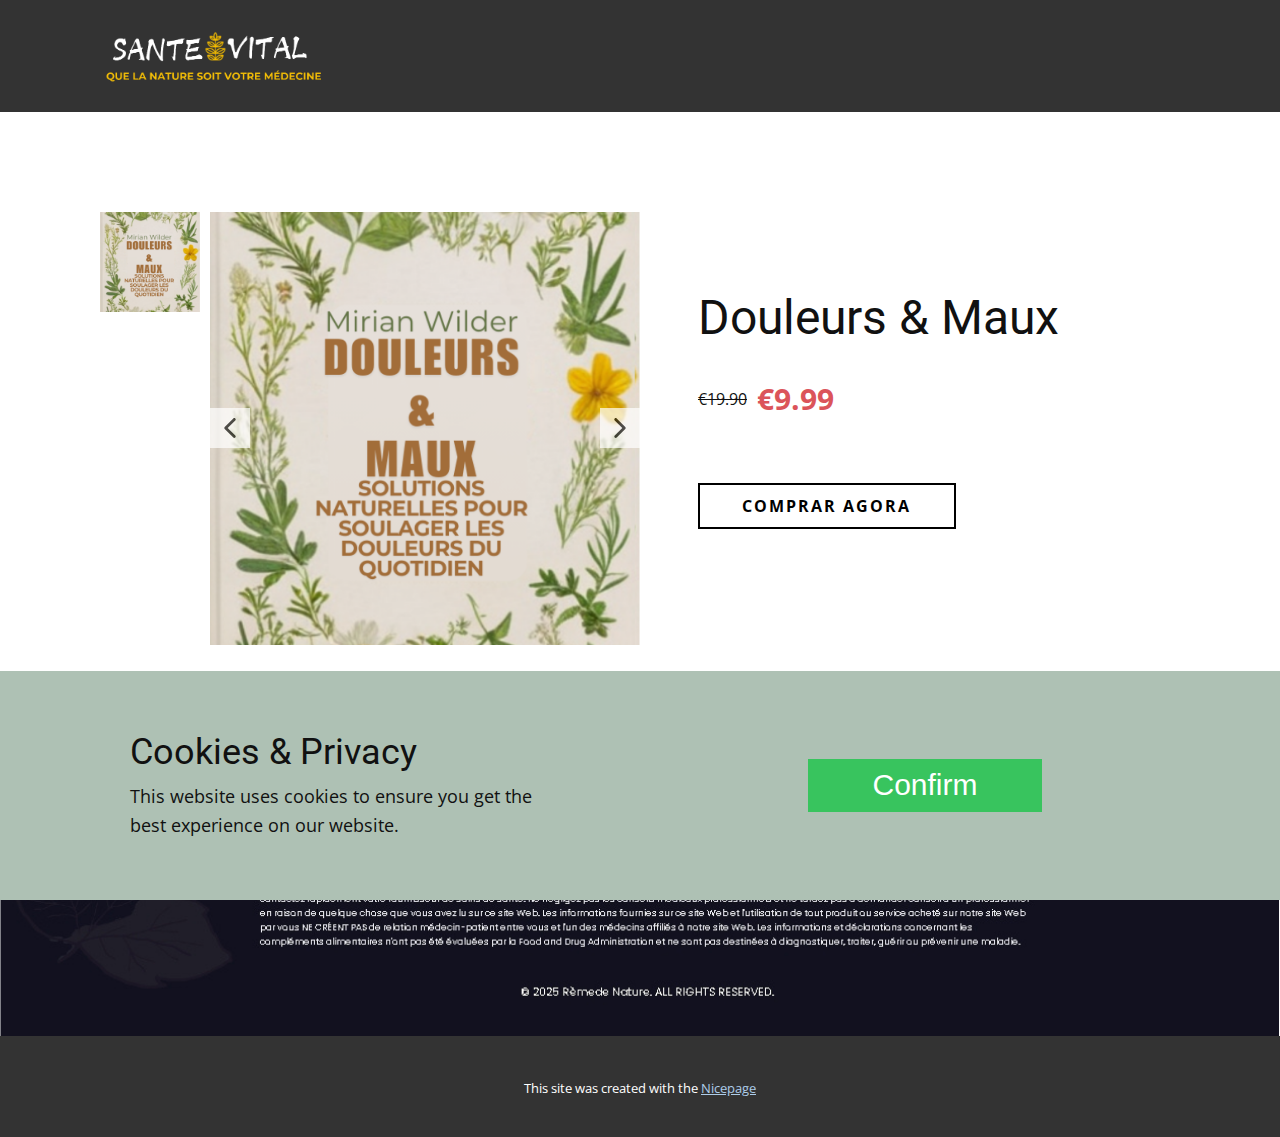
<file: products/douleurs---maux.html>
<!DOCTYPE html>
<html style="font-size: 16px;" lang="pt"><head>
    <meta name="viewport" content="width=device-width, initial-scale=1.0">
    <meta charset="utf-8">
    <meta name="keywords" content="Product 1 Title">
    <meta name="description" content="">
    <title>Product Details Template</title>
    <link rel="stylesheet" href="../nicepage.css" media="screen">
<link rel="stylesheet" href="../Product-Details-Template.css" media="screen">
    <script class="u-script" type="text/javascript" src="../jquery.js" defer=""></script>
    <script class="u-script" type="text/javascript" src="../nicepage.js" defer=""></script>
    <meta name="generator" content="Nicepage 7.4.4, nicepage.com">
    <link rel="icon" href="../images/favicon.png">
    
    
    
    <link id="u-theme-google-font" rel="stylesheet" href="https://fonts.googleapis.com/css?family=Roboto:100,100i,300,300i,400,400i,500,500i,700,700i,900,900i|Open+Sans:300,300i,400,400i,500,500i,600,600i,700,700i,800,800i">
    <script type="application/ld+json">{
		"@context": "http://schema.org",
		"@type": "Organization",
		"name": "Santé Vital",
		"logo": "images/Jardindegurison5.png"
}</script>
    <meta name="theme-color" content="#478ac9">
    <meta property="og:title" content="Product Details Template">
    <meta property="og:description" content="">
    <meta property="og:type" content="website">
  <meta data-intl-tel-input-cdn-path="intlTelInput/"></head>
  <body data-path-to-root="./" data-include-products="true" class="u-body u-xl-mode" data-lang="pt"><header class="u-clearfix u-grey-80 u-header" id="header"><div class="u-clearfix u-sheet u-sheet-1">
        <a href="#" class="u-align-center-md u-align-center-sm u-align-center-xs u-image u-logo u-image-1" data-image-width="768" data-image-height="169">
          <img src="../images/Jardindegurison5.png" class="u-logo-image u-logo-image-1">
        </a>
      </div></header>
    <section class="u-align-center u-clearfix u-section-1" id="block-1">
      <div class="u-clearfix u-sheet u-valign-middle-lg u-valign-middle-md u-valign-middle-xl u-valign-middle-xs u-sheet-1"><!--product--><!--product_options_json--><!--{"source":""}--><!--/product_options_json--><!--product_item-->
        <div class="u-container-style u-expanded-width u-product u-product-1">
          <div class="u-container-layout u-valign-middle-xl u-container-layout-1"><!--product_gallery--><!--options_json--><!--{"maxItems":""}--><!--/options_json-->
            <div class="u-carousel u-gallery u-layout-thumbnails u-lightbox u-no-transition u-product-control u-show-text-none u-thumbnails-position-left u-gallery-1" data-interval="5000" data-u-ride="carousel" id="carousel-0c74">
              <div class="u-carousel-inner u-gallery-inner" role="listbox"><div class="u-carousel-item u-gallery-item u-active">
                  <div class="u-back-slide">
                    <img class="u-back-image u-expanded" src="../images/DouleursMaux.png">
                  </div>
                  <div class="u-over-slide u-over-slide-1">
                    <h3 class="u-gallery-heading">Sample Title</h3>
                    <p class="u-gallery-text">Sample Text</p>
                  </div>
                </div></div>
              <a class="u-absolute-vcenter u-carousel-control u-carousel-control-prev u-icon-rectangle u-opacity u-opacity-70 u-spacing-10 u-text-hover-grey-80 u-white u-carousel-control-1" href="#carousel-0c74" role="button" data-u-slide="prev">
                <span aria-hidden="true">
                  <svg viewBox="0 0 451.847 451.847"><path d="M97.141,225.92c0-8.095,3.091-16.192,9.259-22.366L300.689,9.27c12.359-12.359,32.397-12.359,44.751,0
c12.354,12.354,12.354,32.388,0,44.748L173.525,225.92l171.903,171.909c12.354,12.354,12.354,32.391,0,44.744
c-12.354,12.365-32.386,12.365-44.745,0l-194.29-194.281C100.226,242.115,97.141,234.018,97.141,225.92z"></path></svg>
                </span>
                <span class="sr-only">
                  <svg viewBox="0 0 451.847 451.847"><path d="M97.141,225.92c0-8.095,3.091-16.192,9.259-22.366L300.689,9.27c12.359-12.359,32.397-12.359,44.751,0
c12.354,12.354,12.354,32.388,0,44.748L173.525,225.92l171.903,171.909c12.354,12.354,12.354,32.391,0,44.744
c-12.354,12.365-32.386,12.365-44.745,0l-194.29-194.281C100.226,242.115,97.141,234.018,97.141,225.92z"></path></svg>
                </span>
              </a>
              <a class="u-absolute-vcenter u-carousel-control u-carousel-control-next u-icon-rectangle u-opacity u-opacity-70 u-spacing-10 u-text-hover-grey-80 u-white u-carousel-control-2" href="#carousel-0c74" role="button" data-u-slide="next">
                <span aria-hidden="true">
                  <svg viewBox="0 0 451.846 451.847"><path d="M345.441,248.292L151.154,442.573c-12.359,12.365-32.397,12.365-44.75,0c-12.354-12.354-12.354-32.391,0-44.744
L278.318,225.92L106.409,54.017c-12.354-12.359-12.354-32.394,0-44.748c12.354-12.359,32.391-12.359,44.75,0l194.287,194.284
c6.177,6.18,9.262,14.271,9.262,22.366C354.708,234.018,351.617,242.115,345.441,248.292z"></path></svg>
                </span>
                <span class="sr-only">
                  <svg viewBox="0 0 451.846 451.847"><path d="M345.441,248.292L151.154,442.573c-12.359,12.365-32.397,12.365-44.75,0c-12.354-12.354-12.354-32.391,0-44.744
L278.318,225.92L106.409,54.017c-12.354-12.359-12.354-32.394,0-44.748c12.354-12.359,32.391-12.359,44.75,0l194.287,194.284
c6.177,6.18,9.262,14.271,9.262,22.366C354.708,234.018,351.617,242.115,345.441,248.292z"></path></svg>
                </span>
              </a>
              <ol class="u-carousel-thumbnails u-spacing-15 u-vertical-spacing u-carousel-thumbnails-1"><li class="u-carousel-thumbnail u-carousel-thumbnail-1 u-active" data-u-target="#carousel-0c74" data-u-slide-to="0">
                  <img class="u-carousel-thumbnail-image u-image" src="../images/DouleursMaux.png">
                </li></ol>
            </div><!--/product_gallery--><!--product_title-->
            <h2 class="u-align-left u-product-control u-text u-text-1">Douleurs &amp; Maux</h2><!--/product_title--><!--product_price-->
            <div data-add-zero-cents="true" class="u-product-control u-product-price u-product-price-1">
              <div class="u-price-wrapper u-spacing-10"><!--product_old_price-->
                <div class="u-old-price" style="text-decoration: line-through !important;">€19.90</div><!--/product_old_price--><!--product_regular_price-->
                <div class="u-price u-text-palette-2-base" style="font-size: 1.875rem; font-weight: 700;">€9.99</div><!--/product_regular_price-->
              </div>
            </div><!--/product_price--><!--product_content-->
            <div class="u-align-left u-product-control u-product-desc u-text u-text-2"></div><!--/product_content--><!--product_button--><!--options_json--><!--{"clickType":"buy-now","content":"Comprar Agora"}--><!--/options_json-->
            <a href="#popup-f5c7" class="u-border-2 u-border-black u-btn u-button-style u-hover-black u-none u-product-control u-text-black u-text-hover-white u-btn-1 u-dialog-link u-payment-button" data-product-button-click-type="buy-now" data-product-id="6" data-product="{&quot;id&quot;:&quot;6&quot;,&quot;name&quot;:&quot;douleurs---maux&quot;,&quot;title&quot;:&quot;Douleurs &amp; Maux&quot;,&quot;description&quot;:&quot;&quot;,&quot;fullDescription&quot;:&quot;&quot;,&quot;price&quot;:&quot;9.99&quot;,&quot;oldPrice&quot;:&quot;19.9&quot;,&quot;quantity&quot;:1,&quot;currency&quot;:&quot;EUR&quot;,&quot;sku&quot;:&quot;&quot;,&quot;outOfStock&quot;:false,&quot;isFeatured&quot;:false,&quot;categories&quot;:[&quot;5&quot;],&quot;images&quot;:[{&quot;url&quot;:&quot;../images/DouleursMaux.png&quot;}],&quot;created&quot;:1739642715077,&quot;updated&quot;:1739837513557,&quot;isDefault&quot;:true,&quot;categoriesData&quot;:[{&quot;link&quot;:&quot;./products/products.html#/1///5&quot;,&quot;title&quot;:&quot;Pack separado&quot;}]}"><!--product_button_content-->Comprar Agora<!--/product_button_content--></a><!--/product_button-->
          </div>
        </div><!--/product_item--><!--/product-->
      </div>
    </section>
    
    
    
    <footer class="u-align-center u-clearfix u-container-align-center u-footer u-image u-footer" id="footer"><div class="u-clearfix u-sheet u-sheet-1">
        <a href="../" data-page-id="1848626447" class="u-btn u-button-style u-btn-1" title="Santé Vital">Santé Vital</a>
      </div></footer>
    <section class="u-backlink u-clearfix u-grey-80">
      <p class="u-text">
        <span>This site was created with the </span>
        <a class="u-link" href="https://nicepage.com/" target="_blank" rel="nofollow">
          <span>Nicepage</span>
        </a>
      </p>
    </section><section class="u-align-center u-clearfix u-container-align-center u-cookies-consent u-custom-color-9 u-cookies-consent" id="gdpr">
      <div class="u-clearfix u-sheet u-valign-middle u-sheet-1">
        <div class="data-layout-selected u-clearfix u-expanded-width u-layout-wrap u-layout-wrap-1">
          <div class="u-gutter-0 u-layout">
            <div class="u-layout-row">
              <div class="u-container-style u-layout-cell u-shape-rectangle u-size-30 u-layout-cell-1">
                <div class="u-container-layout u-valign-middle u-container-layout-1">
                  <h3 class="u-text u-text-default u-text-1">Cookies &amp; Privacy</h3>
                  <p class="u-text u-text-default u-text-2">This website uses cookies to ensure you get the best experience on our website.</p>
                </div>
              </div>
              <div class="u-align-left u-container-style u-layout-cell u-shape-rectangle u-size-30 u-layout-cell-2">
                <div class="u-container-layout u-container-layout-2">
                  <a href="###" class="u-border-none u-btn u-button-confirm u-button-style u-custom-color-8 u-custom-font u-font-arial u-btn-1">Confirm</a>
                </div>
              </div>
            </div>
          </div>
        </div>
      </div>
    <style> .u-cookies-consent {
  background-image: none;
}

.u-cookies-consent .u-sheet-1 {
  min-height: 228px;
}

.u-cookies-consent .u-layout-wrap-1 {
  margin-top: 30px;
  margin-bottom: 30px;
}

.u-cookies-consent .u-layout-cell-1 {
  min-height: 152px;
}

.u-cookies-consent .u-container-layout-1 {
  padding: 30px 60px;
}

.u-cookies-consent .u-text-1 {
  margin-top: 0;
  margin-right: 20px;
  margin-bottom: 0;
}

.u-cookies-consent .u-text-2 {
  margin: 8px 20px 0 0;
}

.u-cookies-consent .u-layout-cell-2 {
  min-height: 169px;
}

.u-cookies-consent .u-container-layout-2 {
  padding: 30px;
}

.u-cookies-consent .u-btn-1 {
  font-size: 1.875rem;
  background-image: none;
  margin: 28px auto 0;
  padding: 5px 64px 6px;
}

@media (max-width: 1199px) {
  .u-cookies-consent .u-sheet-1 {
    min-height: 201px;
  }

  .u-cookies-consent .u-layout-cell-1 {
    min-height: 125px;
  }

  .u-cookies-consent .u-text-1 {
    margin-right: 0;
  }

  .u-cookies-consent .u-text-2 {
    margin-right: 0;
  }

  .u-cookies-consent .u-layout-cell-2 {
    min-height: 139px;
  }
}

@media (max-width: 991px) {
  .u-cookies-consent .u-sheet-1 {
    min-height: 176px;
  }

  .u-cookies-consent .u-layout-cell-1 {
    min-height: 100px;
  }

  .u-cookies-consent .u-container-layout-1 {
    padding-left: 30px;
    padding-right: 30px;
  }

  .u-cookies-consent .u-layout-cell-2 {
    min-height: 100px;
  }
}

@media (max-width: 767px) {
  .u-cookies-consent .u-sheet-1 {
    min-height: 276px;
  }

  .u-cookies-consent .u-layout-cell-1 {
    min-height: 154px;
  }

  .u-cookies-consent .u-container-layout-1 {
    padding-left: 10px;
    padding-right: 10px;
    padding-bottom: 20px;
  }

  .u-cookies-consent .u-layout-cell-2 {
    min-height: 65px;
  }

  .u-cookies-consent .u-container-layout-2 {
    padding: 10px;
  }
}

@media (max-width: 575px) {
  .u-cookies-consent .u-layout-cell-1 {
    min-height: 100px;
  }

  .u-cookies-consent .u-layout-cell-2 {
    min-height: 15px;
  }
}</style></section>
  <section class="u-black u-clearfix u-container-style u-dialog-block u-opacity u-opacity-70 u-payment-dialog u-valign-middle u-dialog-section-4" id="popup-f5c7">
      <div class="u-align-center u-container-style u-dialog u-radius-25 u-shape-round u-white u-dialog-1">
        <div class="u-container-layout u-valign-top u-container-layout-1">
          <h5 class="u-align-left u-text u-text-1">Buy Now</h5>
          <div class="u-expanded-width u-products u-products-1" data-site-sorting-prop="created" data-site-sorting-order="desc" data-items-per-page="1">
            <div class="u-list-control"></div>
            <div class="u-repeater u-repeater-1">
              <div class="u-container-style u-products-item u-repeater-item">
                <div class="u-container-layout u-similar-container u-container-layout-2">
                  <h5 class="u-align-left u-product-control u-text u-text-2">
                    <a class="u-product-title-link" href="#">Product 1 Title</a>
                  </h5>
                  <div class="u-align-left u-product-control u-product-desc u-text u-text-3">
                    <p>Sample text. Lorem ipsum dolor sit amet, consectetur adipiscing elit nullam nunc justo sagittis suscipit ultrices.</p>
                  </div>
                  <div class="u-align-left u-product-control u-product-quantity u-product-quantity-1">
                    <div class="u-hidden u-quantity-label">Quantity</div>
                    <div class="u-border-1 u-border-grey-30 u-quantity-input u-radius-50">
                      <a class="disabled minus u-button-style u-quantity-button u-text-body-color">
                        <svg xmlns="http://www.w3.org/2000/svg" viewBox="0 0 16 16"><path d="m 4 8 h 8" fill="none" stroke="currentColor" stroke-width="1" fill-rule="evenodd"></path></svg>
                      </a>
                      <input class="u-input" type="text" value="1" pattern="[0-9]+">
                      <a class="plus u-button-style u-quantity-button u-text-body-color">
                        <svg xmlns="http://www.w3.org/2000/svg" viewBox="0 0 16 16"><path d="m 4 8 h 8 M 8 4 v 8" fill="none" stroke="currentColor" stroke-width="1" fill-rule="evenodd"></path></svg>
                      </a>
                    </div>
                  </div>
                  <div data-add-zero-cents="true" class="u-align-left u-product-control u-product-price u-product-price-1">
                    <div class="u-price-wrapper u-spacing-10">
                      <div class="u-old-price" style="text-decoration: line-through !important;">$20.00</div>
                      <div class="u-price" style="font-size: 1.25rem; font-weight: 700;">$17.00</div>
                    </div>
                  </div>
                </div>
              </div>
            </div>
            <div class="u-list-control"></div>
          </div>
          <div class="u-expanded-width u-payment-services u-tab-links-align-justify u-tab-payment u-tab-vertical u-tabs u-payment-services-1" data-payment-order-approved-message="Your order has been approved. Thank you!" data-payment-order-cancelled-message="Unable to process your order. Please try again later.">
            <ul class="u-tab-list u-unstyled" role="tablist"><li class="u-tab-item" role="presentation"><a class="active u-active-grey-10 u-button-style u-payment-paypal u-tab-link u-text-body-color" id="link-tab-9cb3" href="#tab-9cb3" role="tab" aria-controls="tab-9cb3" aria-selected="true"><input type="radio" class="u-field-input u-grey-15 u-radius-15" name="payment-group" checked="checked"><span>Paypal</span><svg class="u-svg-content" xmlns="http://www.w3.org/2000/svg" x="0px" y="0px"><path fill="#009EE3" d="M11,5.9H18c3.8,0,5.2,1.9,4.9,4.7c-0.3,4.7-3.2,7.2-6.9,7.2h-1.9c-0.5,0-0.8,0.3-0.9,1.3l-0.8,4.3
  c-0.1,0.3-0.2,0.5-0.5,0.6H7.6c-0.4,0-0.5-0.3-0.4-1l2.6-16C9.9,6.3,10.2,5.9,11,5.9z"></path><path fill="#113984" d="M6.7,0h7.1c2,0,4.3,0.1,5.9,1.5c1.1,0.9,1.6,2.4,1.5,4c-0.4,5.4-3.7,8.5-8,8.5H9.6c-0.6,0-0.9,0.4-1.2,1.5
  l-0.9,5.1C7.4,21,7.3,21.3,7,21.3H2.6C2,21.3,1.9,21,2,20.1L5.2,1.3C5.3,0.4,5.7,0,6.7,0z"></path><path fill="#172C70" d="M8.6,14.8l1.3-7.9c0.1-0.7,0.5-1,1.3-1h7.1c1.2,0,2.1,0.2,2.8,0.5c-0.7,4.8-3.8,7.5-7.9,7.5H9.6
  C9.1,13.9,8.8,14.1,8.6,14.8z"></path></svg>
</a>
</li><li class="u-tab-item" role="presentation"><a class="u-active-grey-10 u-button-style u-payment-stripe u-tab-link u-text-body-color" id="link-tab-ab80" href="#tab-ab80" role="tab" aria-controls="tab-ab80" aria-selected="false"><input type="radio" class="u-field-input u-grey-15 u-radius-15" name="payment-group"><span>Stripe</span><svg class="u-svg-content" xmlns="http://www.w3.org/2000/svg" x="0px" y="0px" viewBox="0 0 24 24"><path fill="#635BFF" d="M14,9.2c-2.3-0.8-3.4-1.5-3.4-2.4c0-0.8,0.8-1.3,2-1.3c2.3,0,4.7,0.8,6.4,1.6l0.9-5.5
  c-1.3-0.5-4-1.6-7.7-1.6C9.6,0,7.5,0.7,5.8,1.9C4.1,3.2,3.4,4.9,3.4,7.2c0,4,2.6,5.7,6.8,7.2c2.7,0.9,3.6,1.6,3.6,2.5
  c0,0.9-0.9,1.6-2.4,1.6c-1.9,0-5.2-0.9-7.3-2.1L3,22c1.8,0.9,5.1,2,8.7,2c2.8,0,5.1-0.7,6.6-1.9c1.8-1.3,2.7-3.2,2.7-5.7
  C20.9,12.3,18.2,10.7,14,9.2L14,9.2z"></path></svg>
</a>
</li></ul>
            <div class="u-tab-content">
              <div class="u-container-style u-payment-paypal u-tab-active u-tab-pane" id="tab-9cb3" role="tabpanel" aria-labelledby="link-tab-9cb3">
                <div class="u-container-layout u-payment-services-inner u-container-layout-3">Loading...</div>
              </div>
              <div class="u-container-style u-payment-stripe u-tab-pane" id="tab-ab80" role="tabpanel" aria-labelledby="link-tab-ab80">
                <div class="u-container-layout u-container-layout-4">
                  <a href="#" class="u-btn u-button-style u-stripe-button u-btn-1">Pay with Stripe</a>
                </div>
              </div>
            </div>
          </div>
        </div>
        <button class="u-dialog-close-button u-icon u-text-grey-40 u-icon-1"><svg class="u-svg-link" preserveAspectRatio="xMidYMin slice" viewBox="0 0 16 16" style=""><use xmlns:xlink="http://www.w3.org/1999/xlink" xlink:href="#svg-efe9"></use></svg><svg xmlns="http://www.w3.org/2000/svg" xmlns:xlink="http://www.w3.org/1999/xlink" version="1.1" xml:space="preserve" class="u-svg-content" viewBox="0 0 16 16" x="0px" y="0px" id="svg-efe9"><rect x="7" y="0" transform="matrix(0.7071 -0.7071 0.7071 0.7071 -3.3138 8.0002)" width="2" height="16"></rect><rect x="0" y="7" transform="matrix(0.7071 -0.7071 0.7071 0.7071 -3.3138 8.0002)" width="16" height="2"></rect></svg></button>
      </div>
    </section><style>.u-dialog-section-4 .u-dialog-1 {
  width: 570px;
  min-height: 578px;
  height: auto;
  box-shadow: 0px 0px 8px 0px rgba(0,0,0,0.2);
  margin: 60px auto;
}

.u-dialog-section-4 .u-container-layout-1 {
  padding: 34px 35px;
}

.u-dialog-section-4 .u-text-1 {
  font-weight: 700;
  margin: 0 165px 0 0;
}

.u-dialog-section-4 .u-products-1 {
  margin-top: 30px;
  margin-bottom: 0;
}

.u-dialog-section-4 .u-repeater-1 {
  grid-template-columns: 100%;
  min-height: 206px;
  grid-gap: 10px;
}

.u-dialog-section-4 .u-container-layout-2 {
  padding: 0 0 30px;
}

.u-dialog-section-4 .u-text-2 {
  background-image: none;
  margin: 0;
}

.u-dialog-section-4 .u-text-3 {
  font-size: 0.875rem;
  margin: 20px 0 0;
}

.u-dialog-section-4 .u-product-quantity-1 {
  width: 125px;
  margin: 30px auto 0 0;
}

.u-dialog-section-4 .u-product-price-1 {
  margin: -34px 0 0 auto;
}

.u-dialog-section-4 .u-payment-services-1 {
  min-height: 250px;
  min-width: 50px;
  margin: 0;
}

.u-dialog-section-4 .u-container-layout-3 {
  padding: 20px 0 0;
}

.u-dialog-section-4 .u-container-layout-4 {
  padding: 20px 0 0;
}

.u-dialog-section-4 .u-btn-1 {
  width: 100%;
  margin: 0 auto;
}

.u-dialog-section-4 .u-icon-1 {
  width: 20px;
  height: 20px;
  left: auto;
  top: 36px;
  position: absolute;
  right: 35px;
  padding: 0;
}

@media (max-width: 1199px) {
  .u-dialog-section-4 .u-text-1 {
    margin-right: 165px;
  }

  .u-dialog-section-4 .u-payment-services-1 {
    margin-right: initial;
    margin-left: initial;
  }
}

@media (max-width: 991px) {
  .u-dialog-section-4 .u-container-layout-1 {
    padding: 30px;
  }

  .u-dialog-section-4 .u-container-layout-3 {
    padding-bottom: 0;
    padding-left: 0;
    padding-right: 0;
  }

  .u-dialog-section-4 .u-container-layout-4 {
    padding-bottom: 0;
    padding-left: 0;
    padding-right: 0;
  }

  .u-dialog-section-4 .u-icon-1 {
    top: 32px;
    right: 30px;
  }
}

@media (max-width: 767px) {
  .u-dialog-section-4 .u-dialog-1 {
    width: 540px;
  }
}

@media (max-width: 575px) {
  .u-dialog-section-4 .u-dialog-1 {
    width: 340px;
  }

  .u-dialog-section-4 .u-container-layout-1 {
    padding-left: 20px;
    padding-right: 20px;
  }

  .u-dialog-section-4 .u-text-1 {
    margin-right: 5px;
  }

  .u-dialog-section-4 .u-icon-1 {
    right: 20px;
  }
}</style>
</body></html>
</file>
